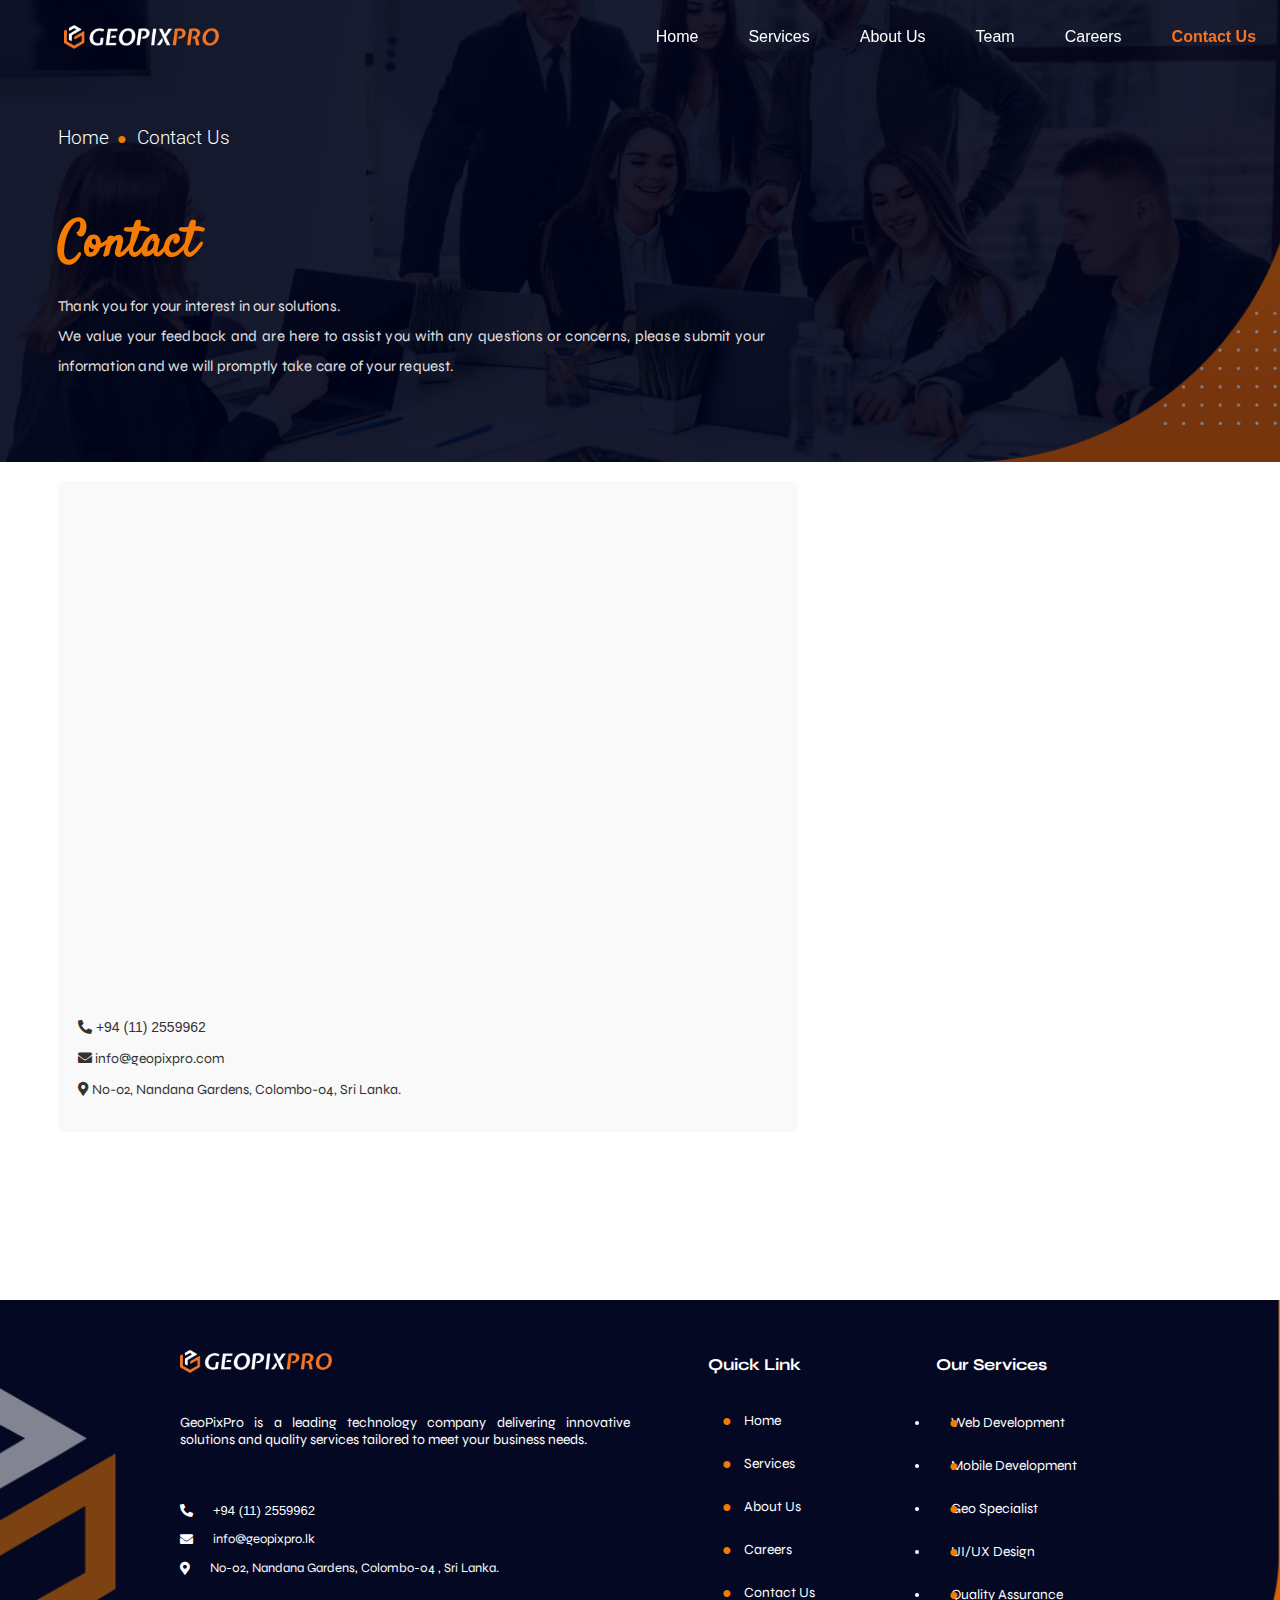
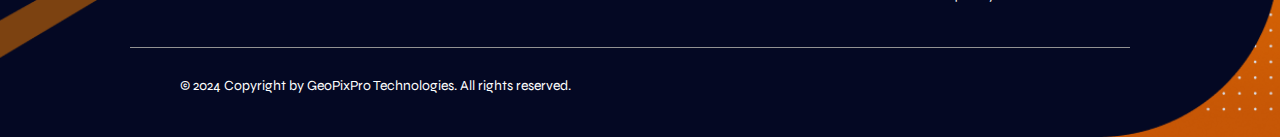
<file: ContactUs.html>
<!DOCTYPE html>
<html lang="en">
    <head>
        <meta charset="UTF-8">
        <meta name="viewport" content="width=device-width, initial-scale=1.0">
        <title>GeoPixPro</title>
        <link rel="stylesheet" href="ContactUs.css">
        <link href="https://fonts.googleapis.com/css2?family=Satisfy&display=swap" rel="stylesheet">
        <link rel="stylesheet" href="https://cdnjs.cloudflare.com/ajax/libs/font-awesome/6.0.0-beta3/css/all.min.css">
        <link rel="stylesheet" href="https://cdnjs.cloudflare.com/ajax/libs/font-awesome/5.15.1/css/all.min.css">
        <link
        href="https://fonts.googleapis.com/css2?family=Roboto&display=swap"
        rel="stylesheet" />
        <link
        href="https://fonts.googleapis.com/css?family=Roboto:300,300i,400,400i,500,500i,700,700i,900&amp;display=swap"
        rel="stylesheet" />
        <link rel="icon" href="Image/tablogo.png" type="image/png">
        <link href="https://fonts.googleapis.com/css2?family=Aleo:wght@400;700&display=swap" rel="stylesheet">
        <link href="https://fonts.googleapis.com/css2?family=Inter:wght@400;500&display=swap" rel="stylesheet">
        <link href="https://fonts.googleapis.com/css2?family=Sansation:wght@400;700&display=swap" rel="stylesheet">
        <link href="https://fonts.googleapis.com/css2?family=Syne:wght@400;600;700&display=swap" rel="stylesheet">

    </head>
    <body>

        <header>
            <nav>
                <a href="index.html#">
                    <img src="Image/logo3.png" alt="GeoPixPro Logo" id="nav-logo">
                </a>
                <div class="nav-links">
                    <a href="index.html#" >Home</a>
                    <a href="ServicesPage.html">Services</a>
                    <a href="AboutUS.html">About Us</a>
                    <a href="Team.html">Team</a>
                    <a href="Careers.html">Careers</a>
                    <a href="ContactUs.html"class="active">Contact Us</a>
        
                </div>
                <div id="hamburger"  class="hamburger" onclick="toggleMenu()">
                    <i class="fas fa-bars"></i> 
                </div>
            </nav>


            <div class="header-text">
                <h2><a href="index.html" style="text-decoration: none; color: inherit;">Home</a></h2>
                <h1><span class="text-blue">Contact</span></h1>
                <p>Thank you for your interest in our solutions.<br>We value your feedback and are here to assist you with any questions or concerns, please submit your information and we will promptly take care of your request.  </p>
            </div>
            <div class="header-text1">
                <h2>Contact Us</h2>
            </div>

        </header>

        <div class="background-img">
            <img src="Image/ServicesPage-1.png" id="homepage-image">
        </div> 


        <div class="contact-grid">
            <div class="contact-form">
                <div class="topic">
                    <h2><span class="text-B">Tell Us About</span> <span class="text-O">Yourself</span></h2>
                </div>
                <form action="https://formspree.io/f/mdkokljb" method="POST">

                    <div class="from-container">
                    
                        <label for="first-name">First Name</label>
                        <input type="text" id="first-name" name="first_name" placeholder="First Name">
                        
                        <label for="last-name">Last Name</label>
                        <input type="text" id="last-name" name="last_name" placeholder="Last Name">
                        
                        <label for="email">Email Address</label>
                        <input type="email" id="email" name="email" placeholder="name@gmail.com">
                        
                        <label for="phone">Phone</label>
                        <input type="text" id="phone" name="phone" placeholder="Enter your Phone number">
                        
                        <label for="message">Message</label>
                        <textarea id="message" name="message" placeholder="Enter your message"></textarea>
                        
                        <label class="checkbox-container">
                            I have read and approved the conditions
                            <input type="checkbox" required>
                            <span class="checkmark"></span>
                        </label>

                        <!-- Submit button -->
                        <button type="submit" class="submit-btn">Submit</button>
                    </div>
                    
                </form>
            </div>
            <div class="map">
                <iframe src="https://www.google.com/maps/embed?pb=!1m17!1m12!1m3!1d392.98599134370966!2d79.85864503684583!3d6.884492374247007!2m3!1f0!2f0!3f0!3m2!1i1024!2i768!4f13.1!3m2!1m1!2zNsKwNTMnMDQuNyJOIDc5wrA1MSczMS4wIkU!5e0!3m2!1sen!2slk!4v1719228965141!5m2!1sen!2slk" width="700" height="500" style="border:0;" allowfullscreen="" loading="lazy" referrerpolicy="no-referrer-when-downgrade"></iframe>
                
                <div class="contact">
                    <p><a href="tel:+94112559962" style="font-family: Arial, sans-serif; text-decoration: none; color: inherit;">
                        <i class="fas fa-phone-alt"></i> +94 (11) 2559962
                    </a></p>
                    <p><a href="mailto:info@geopixpro.com" style="text-decoration: none; color: inherit;"><i class="fas fa-envelope"></i> info@geopixpro.com</a></p>
                    <p><i class="fas fa-map-marker-alt"></i> No-02, Nandana Gardens, Colombo-04, Sri Lanka.</p>
                </div>
            </div>



            
            </div>
        </div>
    </body>

    <footer>
        <div class="footer-container">
            <img src="Image/footer-background.png" alt="Footer Background" class="footer-background">
            <img src="Image/logo3.png" alt="Logo" class="footer-logo">

            <div class="content-section">
                <p>GeoPixPro is a leading technology company delivering innovative solutions and quality services tailored to meet your business needs.</p>
                <hr> 
                <div class="contact-info">
                    <p style="font-family: Arial, sans-serif;"><i class="fas fa-phone-alt"></i> +94 (11) 2559962</p>
                    <p><i class="fas fa-envelope"></i> info@geopixpro.lk</p>
                    <p><i class="fas fa-map-marker-alt"></i> No-02, Nandana Gardens, Colombo-04 , Sri Lanka.</p>
                </div>

                <div class="quick-link">
                    <ul>
                        <li>
                            <a href="index.html" style="text-decoration: none; color: inherit;" 
                               onmouseover="this.style.color='orange'" 
                               onmouseout="this.style.color='inherit'">Home</a>
                        </li>
                        <li>
                            <a href="ServicesPage.html" style="text-decoration: none; color: inherit;" 
                               onmouseover="this.style.color='orange'" 
                               onmouseout="this.style.color='inherit'">Services</a>
                        </li>
                        <li>
                            <a href="AboutUS.html" style="text-decoration: none; color: inherit;" 
                               onmouseover="this.style.color='orange'" 
                               onmouseout="this.style.color='inherit'">About Us</a>
                        </li>
                        <li>
                            <a href="Careers.html" style="text-decoration: none; color: inherit;" 
                               onmouseover="this.style.color='orange'" 
                               onmouseout="this.style.color='inherit'">Careers</a>
                        </li>
                        <li>
                            <a href="ContactUs.html" style="text-decoration: none; color: inherit;" 
                               onmouseover="this.style.color='orange'" 
                               onmouseout="this.style.color='inherit'">Contact Us</a>
                        </li>
                    </ul>
                </div>
                   
    
                <div class="our-services">
                    <li><a href="ServicesPage.html" style="text-decoration: none; color: inherit;" onmouseover="this.style.color='orange'" onmouseout="this.style.color='inherit'">Web Development</a></li>
                    <li><a href="ServicesPage.html" style="text-decoration: none; color: inherit;" onmouseover="this.style.color='orange'" onmouseout="this.style.color='inherit'">Mobile Development</a></li>
                    <li><a href="ServicesPage.html" style="text-decoration: none; color: inherit;" onmouseover="this.style.color='orange'" onmouseout="this.style.color='inherit'">Geo Specialist</a></li>
                    <li><a href="ServicesPage.html" style="text-decoration: none; color: inherit;" onmouseover="this.style.color='orange'" onmouseout="this.style.color='inherit'">UI/UX Design</a></li>
                    <li><a href="ServicesPage.html" style="text-decoration: none; color: inherit;" onmouseover="this.style.color='orange'" onmouseout="this.style.color='inherit'">Quality Assurance</a></li>
                    
                </div>

                <div class="link-hedding">
                    <h2>Quick Link</h2>
                </div>
                <div class="services-hedding">
                    <h2>Our Services</h2>
                </div>


                <div class="email-subscription">
                    <h2>Join The GeoPixPro Family</h2>
                    <form action="https://formspree.io/f/mdkokljb" method="POST">
                        <input type="email" name="email" placeholder="Enter Email Address" required>
                        <button type="submit">Subscribe Now</button>
                    </form>
                </div>
                <div class="footer-social-icons">
                    <a href="https://www.facebook.com" target="_blank"><i class="fab fa-facebook-f"></i></a>
                    <a href="https://www.instagram.com" target="_blank"><i class="fab fa-instagram"></i></a>
                    <a href="https://www.twitter.com" target="_blank"><i class="fab fa-twitter"></i></a>
                    <a href="https://www.linkedin.com" target="_blank"><i class="fab fa-linkedin-in"></i></a>
                </div>

                <div class="copyright">
                    <p>© 2024 Copyright by GeoPixPro Technologies. All rights reserved.</p>
                </div>
                
            </div>
        </div>

    </footer>

    <script>
        // Scroll menubar card
    document.addEventListener('DOMContentLoaded', function() {
            const nav = document.querySelector('nav');
            const frontPage = '/index.html';

            function handleScroll() {
                if (window.location.pathname === frontPage) {
                    nav.classList.remove('scrolled');
                } else {
                    if (window.scrollY > 0) {
                        nav.classList.add('scrolled');
                    } else {
                        nav.classList.remove('scrolled');
                    }
                }
            }
            handleScroll();
            window.addEventListener('scroll', handleScroll);
    });

    document.addEventListener("DOMContentLoaded", function() {
        // Combine all elements to be observed
        const elementsToAnimate = document.querySelectorAll('.contact-form, .map');

        const observerOptions = {
            root: null,
            threshold: 0.05 // Use 5% threshold to trigger animations
        };

        const observer = new IntersectionObserver((entries, observer) => {
            entries.forEach(entry => {
                if (entry.isIntersecting) {
                    entry.target.classList.add('in-view');
                    observer.unobserve(entry.target); // Stop observing once the animation is triggered
                }
            });
        }, observerOptions);

        // Observe all elements
        elementsToAnimate.forEach(element => {
            observer.observe(element);
        });
    });

    document.getElementById('hamburger').addEventListener('click', function () {
    const navLinks = document.getElementById('navLinks');
    navLinks.classList.toggle('active'); // Toggle the active class
    });


    function toggleMenu() {
    const navLinks = document.querySelector('.nav-links');
    navLinks.classList.toggle('active');
    }

    // const toggleButton = document.querySelector('.toggle-button');
    // const navLinks = document.querySelector('.nav-links');

    // toggleButton.addEventListener('click', () => {
    //     navLinks.classList.toggle('active');
    const hamburger = document.getElementById('hamburger');
    const navLinks = document.getElementById('nav-links');

        hamburger.addEventListener('click', () => {
        navLinks.classList.toggle('active');
    });

    </script>
</html>
</file>
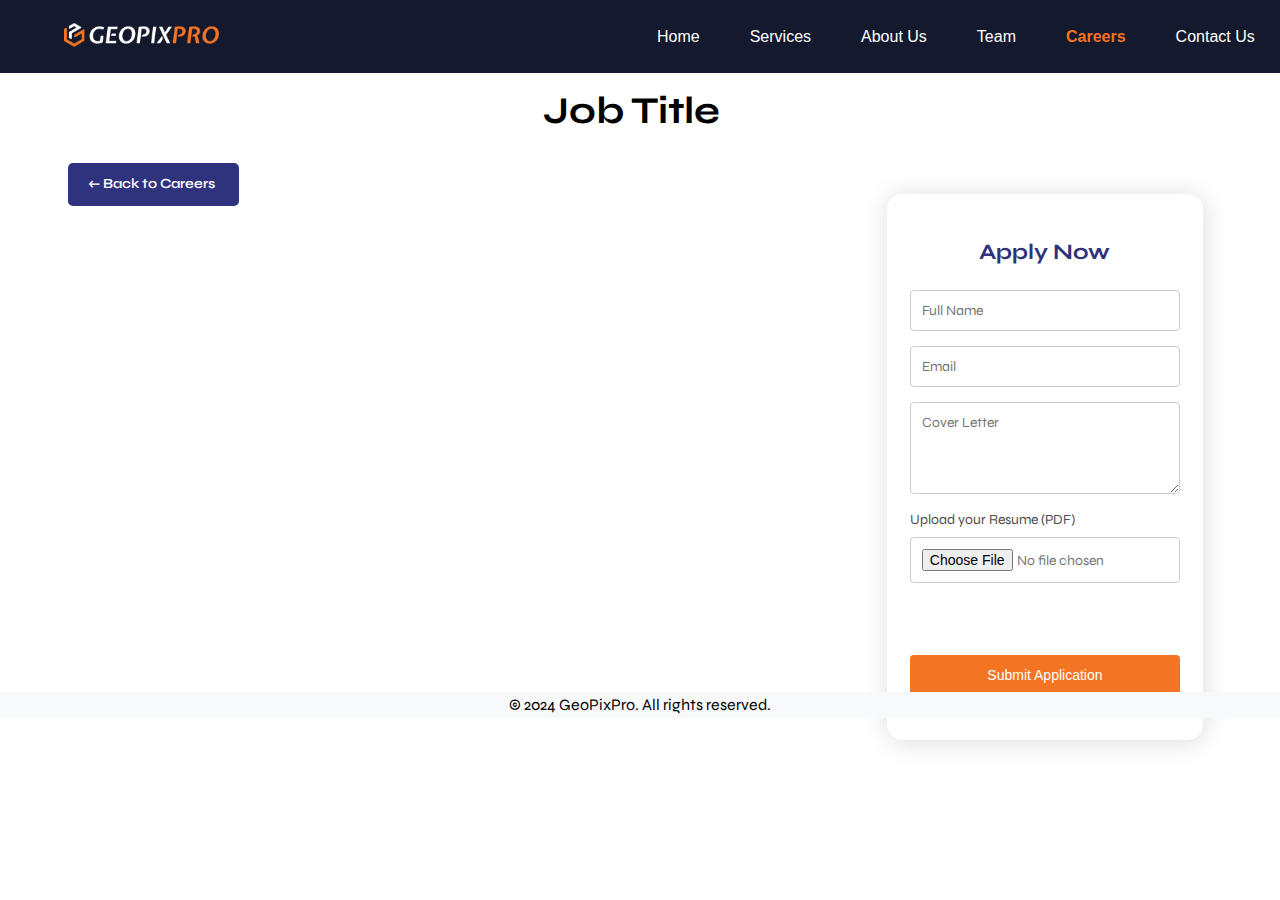
<file: Job-vecancy.html>
<!DOCTYPE html>
<html lang="en">
<head>
    <meta charset="UTF-8">
    <meta name="viewport" content="width=device-width, initial-scale=1.0">
    <title>Job Details</title>
    <link rel="stylesheet" href="job-vecancy.css">
    <link href="https://fonts.googleapis.com/css2?family=Syne:wght@400;600&display=swap" rel="stylesheet">
    <link rel="icon" href="Image/tablogo.png" type="image/png">
    <link href="https://fonts.googleapis.com/css2?family=Syne:wght@400;600;700&display=swap" rel="stylesheet">
    <link rel="stylesheet" href="https://cdnjs.cloudflare.com/ajax/libs/font-awesome/5.15.1/css/all.min.css">

    <nav>
        <a href="index.html#">
            <img src="Image/logo3.png" alt="GeoPixPro Logo" id="nav-logo">
        </a>
        <div class="nav-links">
            <a href="index.html#" >Home</a>
            <a href="ServicesPage.html">Services</a>
            <a href="AboutUS.html">About Us</a>
            <a href="Team.html">Team</a>
            <a href="Careers.html"class="active">Careers</a>
            <a href="ContactUs.html">Contact Us</a>

        </div>
        <div id="hamburger" class="hamburger" onclick="toggleMenu()">
            <i class="fas fa-bars"></i>
        </div>
    </nav>
</head>
<body>
    
    <main class="job-page-layout">
        
        <section class="job-info">
            <h1 id="job-title">Job Title</h1>
            <section class="job-details" id="job-details">
                
            </section>
            <a href="Careers.html" class="back-button">← Back to Careers</a>
        </section>

        <section class="apply-form">
            <h2>Apply Now</h2>
            <!-- <form action="https://formspree.io/f/mdkokljb" method="POST">
                <input type="text" name="fullname" placeholder="Full Name" required>
                <input type="email" name="email" placeholder="Email" required>
                <textarea name="coverLetter" placeholder="Cover Letter" rows="4"></textarea>
                <div class="resume">
                    <label for="resumeLink" style="font-size: 14px; color: #4d4d4d;">Paste your Resume link (Google Drive/Dropbox)</label>
                    <input type="url" name="resumeLink" id="resumeLink" placeholder="https://drive.google.com/..." required>
                
                <input type="submit" value="Submit Application">
                </div>   
            </form> -->

            <form action="https://formspree.io/f/mdkokljb" method="POST" enctype="multipart/form-data">
                <input type="text" name="fullname" placeholder="Full Name" required>
                <input type="email" name="email" placeholder="Email" required>
                <textarea name="coverLetter" placeholder="Cover Letter" rows="4"></textarea>
                <div class="resume">
                    <label for="resumeUpload" style="font-size: 14px; color: #4d4d4d;">Upload your Resume (PDF)</label>
                    <input type="file" name="resume" id="resumeUpload" accept=".pdf" required>
                </div>   
                <input type="submit" value="Submit Application">
            </form>
        </section>
        
    </main>
    <footer>
        <p>&copy; 2024 GeoPixPro. All rights reserved.</p>
    </footer>

    <script>
        document.addEventListener('DOMContentLoaded', function() {
            const urlParams = new URLSearchParams(window.location.search);
            const jobType = urlParams.get('job');
                console.log('1',jobType)
            const jobTitleElement = document.getElementById('job-title');
            const jobDetailsElement = document.getElementById('job-details');

            const jobDetails = {
                // Frontend developer
                'frontend-developer': {
                    title: 'Frontend Developer',
                    description: 'As a leader in the global mining industry, GeoPixPro offers an opportunity for passionate and dedicated individuals to make a significant impact. By joining our team, you contribute to pioneering advancements in mining technology and sustainability through cutting-edge frontend development.',
                    responsibilities: [
                        'Develop intuitive and user-friendly interfaces',
                        'Collaborate with designers and back-end developers to implement design mockups',
                        'Ensure responsiveness and cross-platform optimization of web applications',
                        'Optimize applications for maximum speed and scalability',
                        'Maintain high standards of web performance, UI consistency, and accessibility'
                    ],
                    requirements: [
                        'Strong proficiency in HTML, CSS, and JavaScript',
                        'Experience with frontend frameworks such as React, Angular, or Vue.js',
                        'Familiarity with version control systems like Git',
                        'Understanding of responsive design principles and cross-browser compatibility',
                        'Ability to collaborate in a team and adapt to new technologies'
                    ]
                },

                // Backend developer
                'backend-developer': {
                    title: 'Backend Developer',
                    description: 'GeoPixPro offers an exciting opportunity for backend developers to make an impact on the global mining industry. Be part of a team that creates scalable, robust systems to support innovation in mining technology.',
                    responsibilities: [
                        'Develop and maintain server-side logic and databases',
                        'Design and implement scalable and secure APIs',
                        'Collaborate with frontend developers to integrate user-facing elements',
                        'Optimize applications for speed and efficiency',
                        'Maintain high security standards and data integrity'
                    ],
                    requirements: [
                        'Proficiency in backend programming languages such as Python, Java, or Node.js',
                        'Strong understanding of databases like MySQL, PostgreSQL, or MongoDB',
                        'Experience with RESTful APIs and web services',
                        'Familiarity with server management and deployment practices',
                        'Ability to write clean, scalable code and maintain documentation'
                    ]
                },

                // Fullstack developer
                'fullstack-developer': {
                    title: 'Fullstack Developer',
                    description: 'GeoPixPro offers a unique opportunity for individuals passionate about full-stack development. You will contribute to the creation of software that advances mining technology and sustainability by handling both frontend and backend tasks.',
                    responsibilities: [
                        'Develop and maintain both front-end and back-end applications',
                        'Collaborate with designers and other developers to deliver end-to-end solutions',
                        'Optimize applications for performance and scalability',
                        'Ensure high-quality code and adherence to best practices'
                    ],
                    requirements: [
                        'Experience with both front-end (HTML, CSS, JavaScript) and back-end technologies (Node.js, Python, Java',
                        'Familiarity with frontend frameworks (React, Angular) and backend frameworks (Express, Django)',
                        'Strong understanding of databases (SQL, NoSQL)',
                        'Ability to manage the entire software development lifecycle',
                        'Ability to work in a fast-paced environment and handle multiple tasks'
                    ]
                },

                // Business Analysts
                'business-analysts': {
                    title: 'Business Analysts',
                    description: 'Join GeoPixPro as a Business Analyst and contribute to innovative advancements in mining technology by analyzing and optimizing business processes. Help us bridge the gap between business needs and technical solutions.',
                    responsibilities: [
                        'Analyze and document business processes, requirements, and objectives',
                        'Collaborate with stakeholders to identify areas for improvement',
                        'Define project scope and work with development teams to implement solutions',
                        'Ensure that project deliverables meet business expectations',
                        'Facilitate communication between technical teams and business stakeholders'
                    ],
                    requirements: [
                        'Strong analytical skills and attention to detail',
                        'Ability to gather and document requirements and translate them into technical solutions',
                        'Experience with project management methodologies (Agile, Waterfall)',
                        'Excellent communication and presentation skills',
                        'Familiarity with business process modeling tools and techniques'
                    ]
                }
            };

            
                jobTitleElement.textContent = jobDetails[jobType].title;
                jobDetailsElement.innerHTML = `
                    <h2>Job Description</h2>
                    <p class="job-description">${jobDetails[jobType].description}</p>
                    <h2>Responsibilities</h2>
                    <ul>${jobDetails[jobType].responsibilities.map(item => `<li>${item}</li>`).join('')}</ul>
                    <h2>Requirements</h2>
                    <ul>${jobDetails[jobType].requirements.map(item => `<li>${item}</li>`).join('')}</ul>
                `;
            

        });
        // Application
        document.getElementById('applicationForm').addEventListener('submit', function(event) {
            event.preventDefault(); 
            
            document.getElementById('formOverlay').style.display = 'block';
            document.getElementById('successMessage').style.display = 'block';
            
            setTimeout(() => {
                this.reset();
                
                setTimeout(() => {
                    document.getElementById('successMessage').style.display = 'none';
                    document.getElementById('formOverlay').style.display = 'none';
                }, 1000); 
            }, 2000); 
        });
        window.addEventListener('DOMContentLoaded', function() {
            // Select the list containing responsibilities
            const responsibilitiesList = document.querySelectorAll('.responsibilities li');
            
            responsibilitiesList.forEach(function(listItem) {
                listItem.classList.add('custom-bullet'); // Add a class to each list item for styling
            });
        });
// Scroll menubar card
        document.addEventListener('DOMContentLoaded', function() {
                const nav = document.querySelector('nav');
                const frontPage = '/path/to/index.html';

                function handleScroll() {
                    if (window.location.pathname === frontPage) {
                        nav.classList.remove('scrolled');
                    } else {
                        if (window.scrollY > 0) {
                            nav.classList.add('scrolled');
                        } else {
                            nav.classList.remove('scrolled');
                        }
                    }
                }
                handleScroll();
                window.addEventListener('scroll', handleScroll);
        });
        
        // ============ Mobile responsive design menu ================
        document.getElementById('hamburger').addEventListener('click', function () {
            const navLinks = document.getElementById('navLinks');
            navLinks.classList.toggle('active'); // 
            });

            function toggleMenu() {
            const navLinks = document.querySelector('.nav-links');
            navLinks.classList.toggle('active');
        }
    //! =============================================================

    </script>
</body>
</html>
</file>
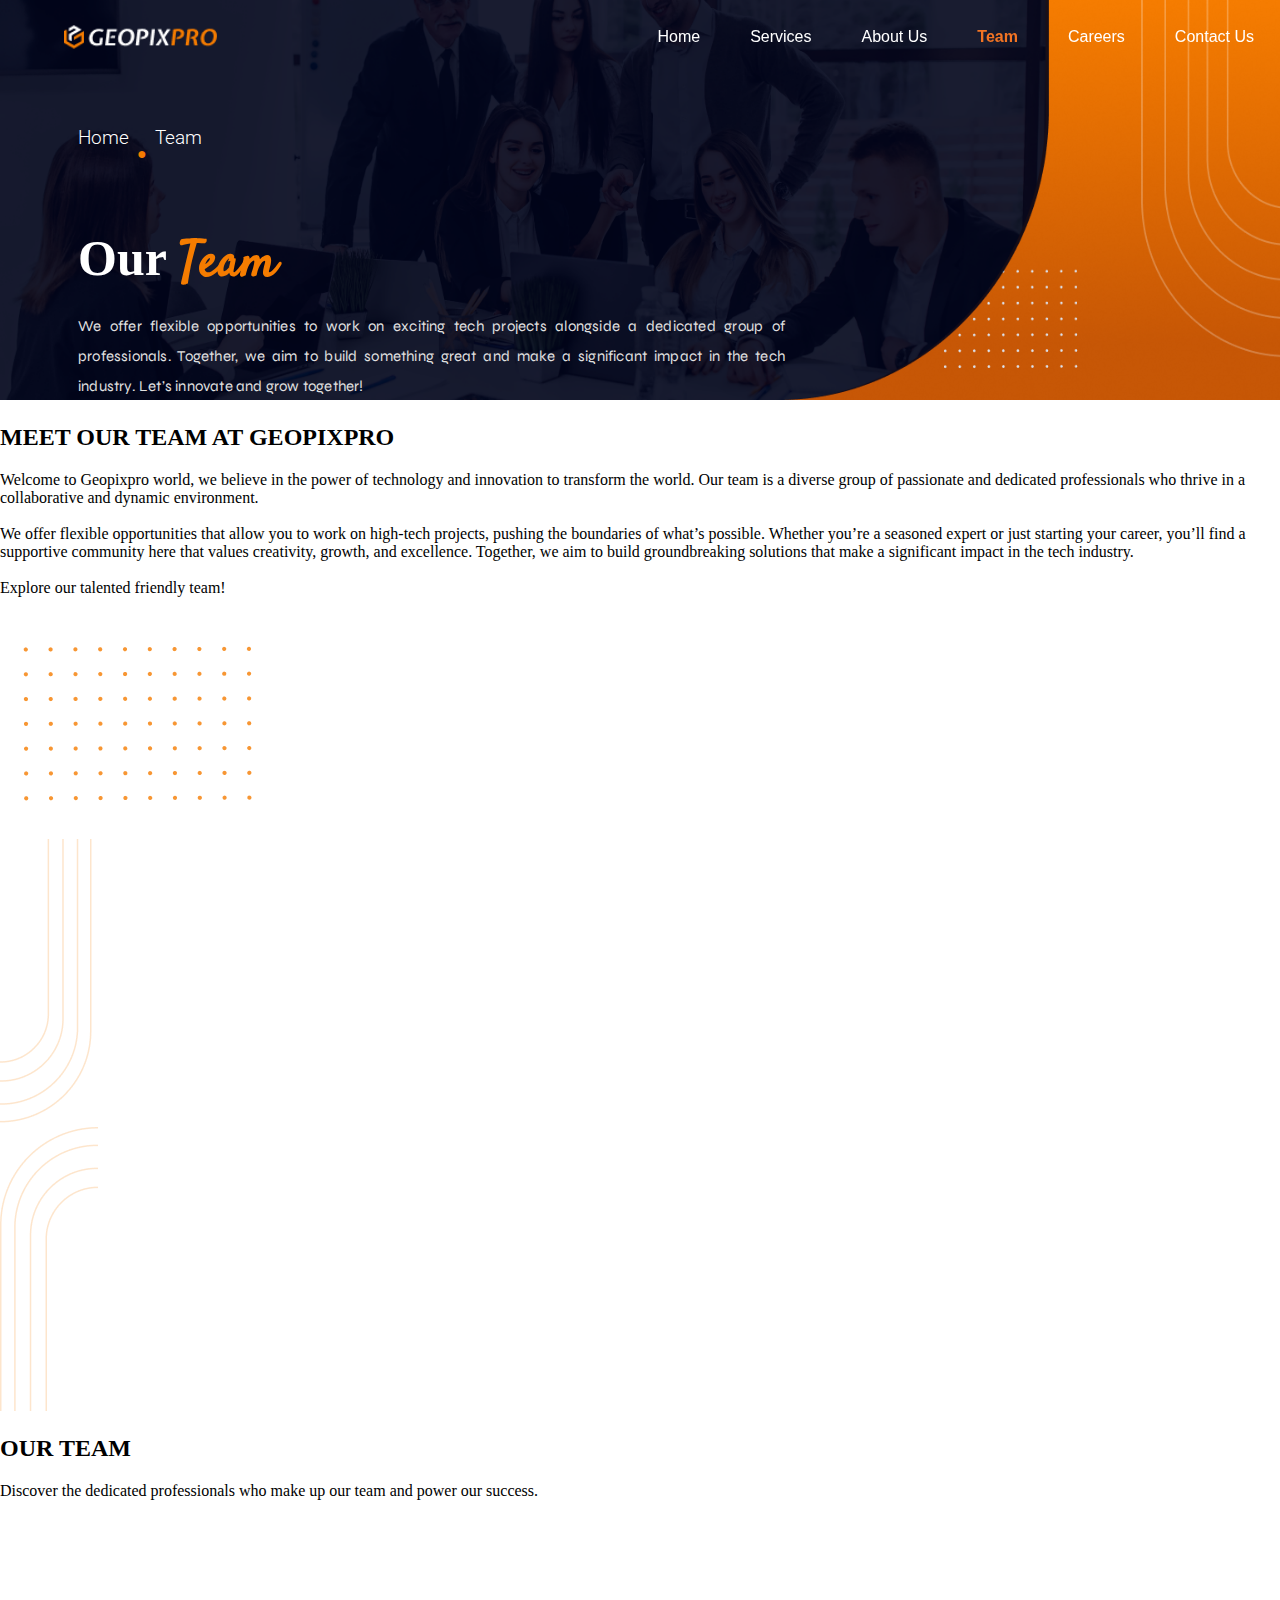
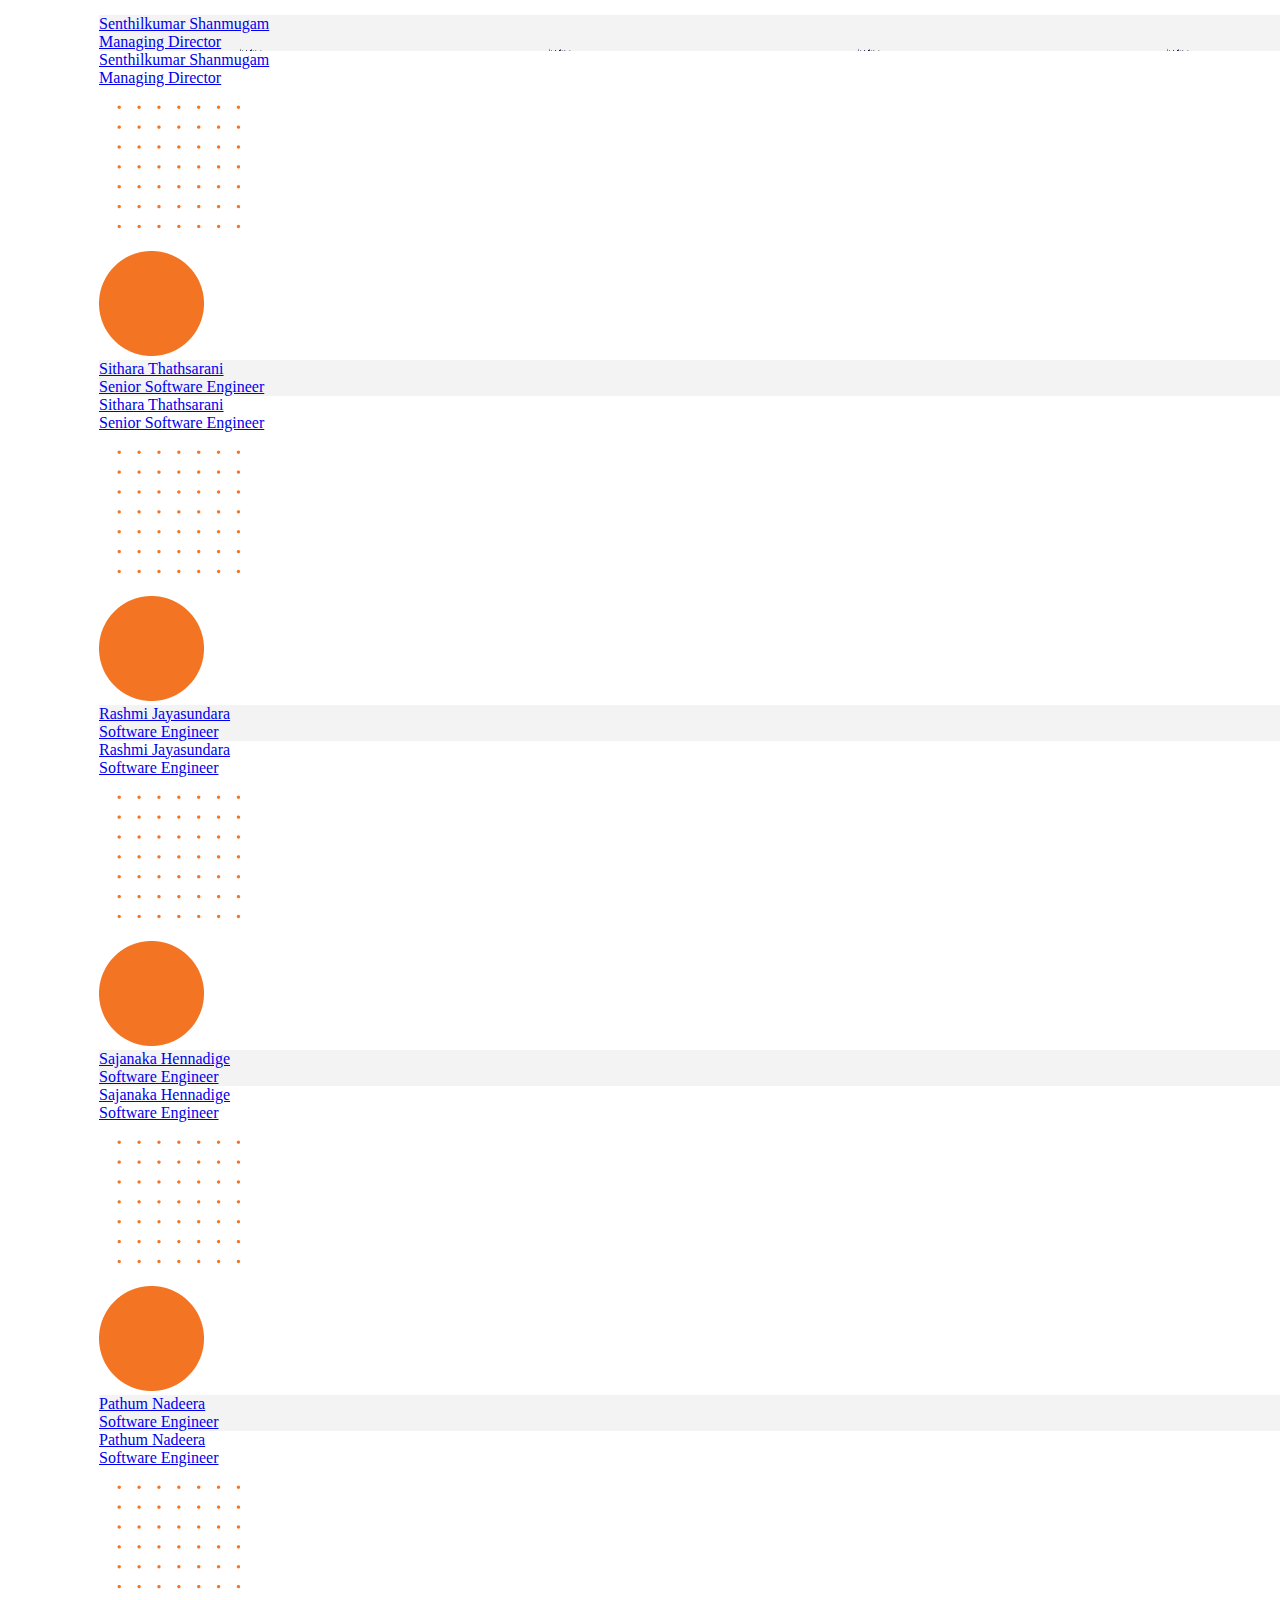
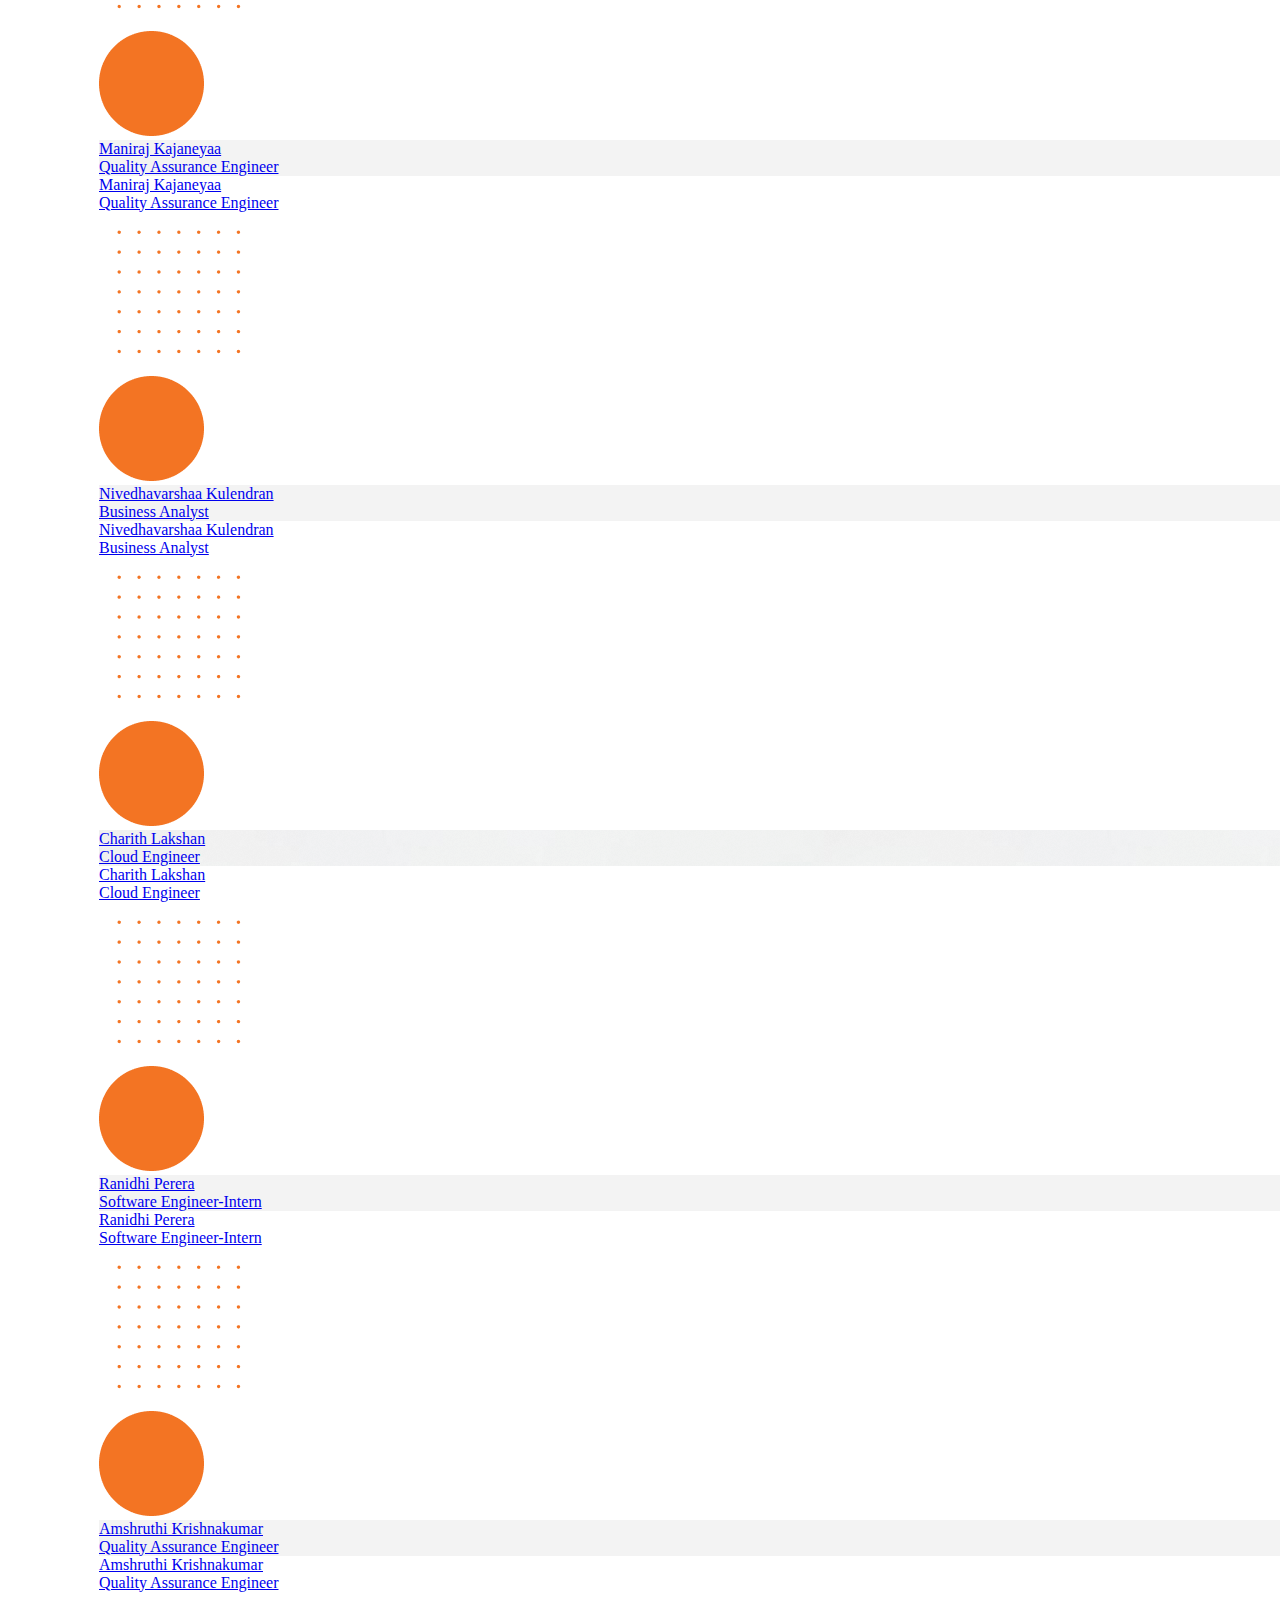
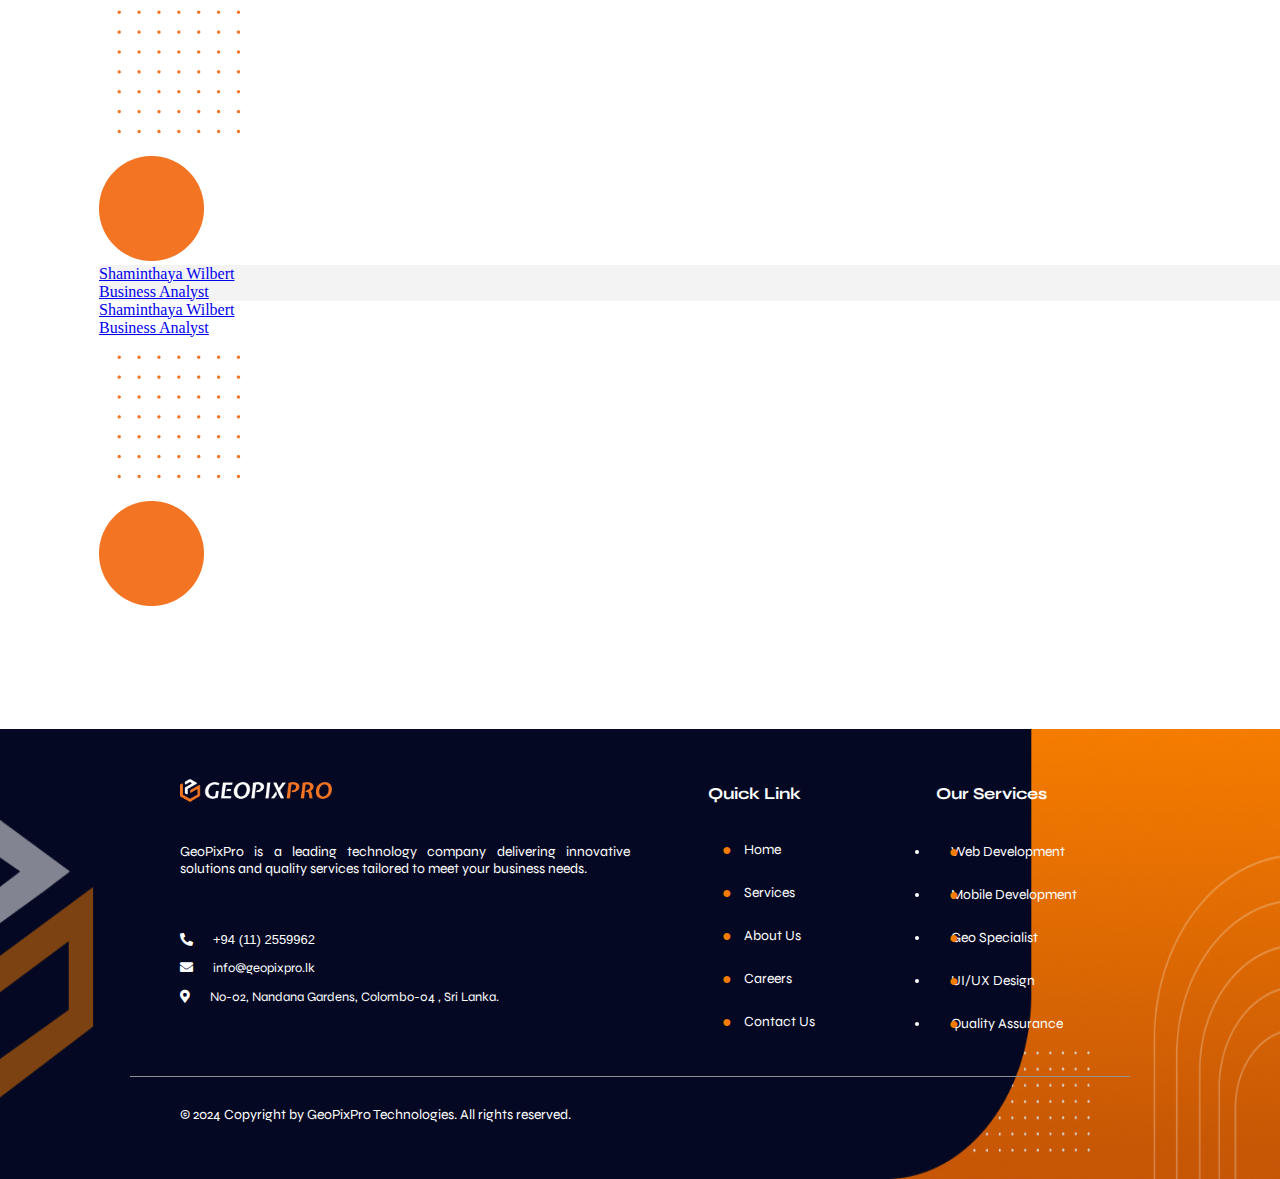
<file: Team.html>
<!DOCTYPE html>
<html lang="en">
    <head>
        <meta charset="UTF-8">
        <meta name="viewport" content="width=device-width, initial-scale=1.0">
        <title>GeoPixPro</title>
        <link rel="stylesheet" href="Team.css">
        <link href="https://fonts.googleapis.com/css2?family=Satisfy&display=swap" rel="stylesheet">
        <link rel="stylesheet" href="https://cdnjs.cloudflare.com/ajax/libs/font-awesome/6.0.0-beta3/css/all.min.css">
        <link rel="stylesheet" href="https://cdnjs.cloudflare.com/ajax/libs/font-awesome/5.15.1/css/all.min.css">
        <link
        href="https://fonts.googleapis.com/css2?family=Roboto&display=swap"
        rel="stylesheet" />
        <link
        href="https://fonts.googleapis.com/css?family=Roboto:300,300i,400,400i,500,500i,700,700i,900&amp;display=swap"
        rel="stylesheet" />
        <link rel="icon" href="Image/tablogo.png" type="image/png">
        <link href="https://fonts.googleapis.com/css2?family=Aleo:wght@400;700&display=swap" rel="stylesheet">
        <link href="https://fonts.googleapis.com/css2?family=Inter:wght@400;500&display=swap" rel="stylesheet">
        <link href="https://fonts.googleapis.com/css2?family=Sansation:wght@400;700&display=swap" rel="stylesheet">
        <link href="https://fonts.googleapis.com/css2?family=Syne:wght@400;600;700&display=swap" rel="stylesheet">

        <meta name="viewport" content="width=device-width, initial-scale=1.0">


    </head>
    <body>
        <header>
            <nav>
                <a href="index.html#">
                    <img src="Image/logo.png" alt="GeoPixPro Logo" id="nav-logo">
                </a>
                <div class="nav-links">
                    <a href="index.html#">Home</a>
                    <a href="ServicesPage.html">Services</a>
                    <a href="AboutUS.html">About Us</a>
                    <a href="Team.html"class="active">Team</a>
                    <a href="Careers.html">Careers</a>
                    <a href="ContactUs.html">Contact Us</a>
                </div>
                <div id="hamburger" class="hamburger" onclick="toggleMenu()">
                    <i class="fas fa-bars"></i> 
                </div>
            </nav>
            <div class="header-text">
                <h2><a href="index.html" style="text-decoration: none; color: inherit;">Home</a></h2>
                <h1><span class="text-orange">Our</span> <span class="text-blue">Team</span></h1>
                <p>We offer flexible opportunities to work on exciting tech projects alongside a dedicated group of professionals. Together, we aim to build something great and make a significant impact in the tech industry. Let’s innovate and grow together! </p>
            </div>
            <div class="header-text1">
                <h2>Team</h2>
            </div>
        </header>
        <div class="background-img">
            <img src="Image/ServicesPage.png" id="homepage-image" alt="ServicesPage">
        </div> 
        <!-- ========= sections 1 ========== -->

        <div class="full-width-card">
            <div class="grid-container">
                <div class="new-container">
                    <div class="row-2">
                        <div class="column-3">
                            <div class="three-image">
                                <div class="square-image-2"></div>
                                <div class="square-image-3"></div>
                                <div class="square-image-4"></div>
                            </div>
                        </div>
            
                        <div class="column-4">
                            <div class="description">
                                <h2><span class="text-B">MEET OUR TEAM AT</span> <span class="text-O">GEOPIXPRO</span></h2>
                                <p>Welcome to Geopixpro world, we believe in the power of technology and innovation to transform the world. Our team is a diverse group of passionate and dedicated professionals who thrive in a collaborative and dynamic environment. <br><br>
                                We offer flexible opportunities that allow you to work on high-tech projects, pushing the boundaries of what’s possible. Whether you’re a seasoned expert or just starting your career, you’ll find a supportive community here that values creativity, growth, and excellence. Together, we aim to build groundbreaking solutions that make a significant impact in the tech industry.<br><br>
                                Explore our talented friendly team!
                                </p>
                            </div>
                        </div>
                    </div>
                </div>
            </div>
            <div class="dot-img2">
                <img src="Image/dot-img2.png" >
            </div>
            <div class="background-vec1">
                <img src="Image/background-vec1.png" >
            </div>
            <div class="background-vec2">
                <img src="Image/background-vec2.png" >
            </div>

        </div>
        <!-- ==================== sections 2 (Workers)=================== -->
        <div class="part-2">
            <div class="section-2">
                <h2><span class="text-B">OUR</span> <span class="text-O">TEAM</span></h2>
                <p>Discover the dedicated professionals who make up our team and power our success.</p>
            </div>

            <!-- ================ Employee Profile ================== -->
            <div class="grid">
                <div class="row"></div>
            </div>
        
        <script>
        const teamMembers = [
            {
                name: "Senthilkumar Shanmugam",
                position: "Managing Director",
                image: "Image/Employee-1.png",
                link: "https://www.linkedin.com/in/senthilkumar-shanmugam-6b2a9113"
            },
            {
                name: "Sithara Thathsarani",
                position: "Senior Software Engineer",
                image: "Image/Employee-2.png",
                link: "https://www.linkedin.com/in/sitharathathsarani-70a627210"
            },
            {
                name: "Rashmi Jayasundara",
                position: "Software Engineer",
                image: "Image/Employee-3.png",
                link: "https://www.linkedin.com/in/rashmi-jayasundara-155610203"
            },
            {
                name: "Sajanaka Hennadige",
                position: "Software Engineer",
                image: "Image/Employee-4.png",
                link: "https://www.linkedin.com/in/nivin-sajanaka"
            },
            {
                name: "Pathum Nadeera",
                position: "Software Engineer",
                image: "Image/Employee-5.png",
                link: "https://www.linkedin.com/in/pathum-nadeera-aad"
            },
            {
                name: "Maniraj Kajaneyaa",
                position: "Quality Assurance Engineer",
                image: "Image/Employee-6.png",
                link: "https://www.linkedin.com/in/kajaneyaa-maniraj"
            },
            {
                name: "Nivedhavarshaa Kulendran",
                position: "Business Analyst",
                image: "Image/Employee-7.png",
                link: "https://www.linkedin.com/in/nivedhavarshaa"
            },
            
            {
                name: "Charith Lakshan",
                position: "Cloud Engineer",
                image: "Image/Employee-9.png",
                link: "https://www.linkedin.com/in/charithjay"
            },

            {
                name: "Ranidhi Perera",
                position: "Software Engineer-Intern",
                image: "Image/Employee-8.png",
                link: "https://www.linkedin.com/in/ranidhi-p-394621268"
            },
            
            {
                name: "Amshruthi Krishnakumar",
                position: "Quality Assurance Engineer",
                image: "Image/Employee-10.png",
                link: "https://www.linkedin.com/in/amshruthi-krishnakumar-40518a251"
            },
            {
                name: "Shaminthaya Wilbert",
                position: "Business Analyst",
                image: "Image/Employee-11.png",
                link: "https://www.linkedin.com/in/shaminthaya-wilbert-443753360"
            }
        ];
        const gridContainer = document.querySelector('.grid');
        
        teamMembers.forEach((member, index) => {
            // Start a new row every 3 members
            if (index % 4 === 0) {
                gridContainer.innerHTML += `<div class="row"></div>`;
            }
            
            const row = gridContainer.querySelectorAll('.row')[Math.floor(index / 3)];
            const memberBlock = `
                <a href="${member.link}" target="_blank">
                    <div class="column" style="background-image: url('${member.image}');">
                        <div class="overlay">
                            <div class="text-content">
                                <div class="name">${member.name}</div>
                                <div class="position">${member.position}</div>
                            </div>
                        </div>
                    </div>
                    <div class="text-below">
                        <div class="name">${member.name}</div>
                        <div class="position">${member.position}</div>
                        <div class="team-dot">
                            <img src="Image/team-dot.png" alt="Team Dot">
                        </div>
                        <div class="team-circle">
                            <img src="Image/team-circle.png" alt="Team Circle">
                        </div>
                    </div>
                </a>
            `;
            row.innerHTML += memberBlock;
        });

        // Scroll menubar card
        document.addEventListener('DOMContentLoaded', function() {
            const nav = document.querySelector('nav');
            const frontPage = '/path/to/index.html'; // Adjust this to the correct relative path or URL of your front page

            // Function to handle scroll event
            function handleScroll() {
                if (window.location.pathname === frontPage) {
                    // On the front page, ensure no background color
                    nav.classList.remove('scrolled');
                } else {
                    // On other pages
                    if (window.scrollY > 0) {
                        nav.classList.add('scrolled');
                    } else {
                        nav.classList.remove('scrolled');
                    }
                }
            }

            // Handle scroll on initial load
            handleScroll();

            // Add scroll event listener
            window.addEventListener('scroll', handleScroll);
        });
        document.addEventListener("DOMContentLoaded", function() {
        // Combine all elements to be observed
        const elementsToAnimate = document.querySelectorAll('.square-image-2, .square-image-3, .square-image-4, .description, .row');

        const observerOptions = {
            root: null, 
            threshold: 0.05 // Use 5% threshold to trigger animations
        };

        const observer = new IntersectionObserver((entries, observer) => {
            entries.forEach(entry => {
                if (entry.isIntersecting) {
                    entry.target.classList.add('in-view');
                    observer.unobserve(entry.target); // Stop observing once the animation is triggered
                }
            });
        }, observerOptions);

        // Observe all elements
        elementsToAnimate.forEach(element => {
            observer.observe(element);
        });
    });


        </script>

    </body>
    <footer>
        <div class="footer-container">
            <img src="Image/footer-background.png" alt="Footer Background" class="footer-background">
            <img src="Image/logo3.png" alt="Logo" class="footer-logo">

            <div class="content-section">
                <p>GeoPixPro is a leading technology company delivering innovative solutions and quality services tailored to meet your business needs.</p>
                <hr> 
                <div class="contact-info">
                    <p style="font-family: Arial, sans-serif;"><i class="fas fa-phone-alt"></i> +94 (11) 2559962</p>
                <p><i class="fas fa-envelope"></i> info@geopixpro.lk</p>
                <p><i class="fas fa-map-marker-alt"></i> No-02, Nandana Gardens, Colombo-04 , Sri Lanka.</p>
                </div>



                <div class="quick-link">
                    <ul>
                        <li>
                            <a href="index.html" style="text-decoration: none; color: inherit;" 
                               onmouseover="this.style.color='orange'" 
                               onmouseout="this.style.color='inherit'">Home</a>
                        </li>
                        <li>
                            <a href="ServicesPage.html" style="text-decoration: none; color: inherit;" 
                               onmouseover="this.style.color='orange'" 
                               onmouseout="this.style.color='inherit'">Services</a>
                        </li>
                        <li>
                            <a href="AboutUS.html" style="text-decoration: none; color: inherit;" 
                               onmouseover="this.style.color='orange'" 
                               onmouseout="this.style.color='inherit'">About Us</a>
                        </li>
                        <li>
                            <a href="Careers.html" style="text-decoration: none; color: inherit;" 
                               onmouseover="this.style.color='orange'" 
                               onmouseout="this.style.color='inherit'">Careers</a>
                        </li>
                        <li>
                            <a href="ContactUs.html" style="text-decoration: none; color: inherit;" 
                               onmouseover="this.style.color='orange'" 
                               onmouseout="this.style.color='inherit'">Contact Us</a>
                        </li>
                    </ul>
                </div>
                   
    
                <div class="our-services">
                    <li><a href="ServicesPage.html" style="text-decoration: none; color: inherit;" onmouseover="this.style.color='orange'" onmouseout="this.style.color='inherit'">Web Development</a></li>
                    <li><a href="ServicesPage.html" style="text-decoration: none; color: inherit;" onmouseover="this.style.color='orange'" onmouseout="this.style.color='inherit'">Mobile Development</a></li>
                    <li><a href="ServicesPage.html" style="text-decoration: none; color: inherit;" onmouseover="this.style.color='orange'" onmouseout="this.style.color='inherit'">Geo Specialist</a></li>
                    <li><a href="ServicesPage.html" style="text-decoration: none; color: inherit;" onmouseover="this.style.color='orange'" onmouseout="this.style.color='inherit'">UI/UX Design</a></li>
                    <li><a href="ServicesPage.html" style="text-decoration: none; color: inherit;" onmouseover="this.style.color='orange'" onmouseout="this.style.color='inherit'">Quality Assurance</a></li>
                    
                </div>

                <div class="link-hedding">
                    <h2>Quick Link</h2>
                </div>
                <div class="services-hedding">
                    <h2>Our Services</h2>
                </div>


                <div class="email-subscription">
                    <h2>Join The GeoPixPro Family</h2>
                    <form action="https://formspree.io/f/mdkokljb" method="POST">
                        <input type="email" name="email" placeholder="Enter Email Address" required>
                        <button type="submit">Subscribe Now</button>
                    </form>
                </div>
                <div class="footer-social-icons">
                    <a href="https://www.facebook.com" target="_blank"><i class="fab fa-facebook-f"></i></a>
                    <a href="https://www.instagram.com" target="_blank"><i class="fab fa-instagram"></i></a>
                    <a href="https://www.twitter.com" target="_blank"><i class="fab fa-twitter"></i></a>
                    <a href="https://www.linkedin.com" target="_blank"><i class="fab fa-linkedin-in"></i></a>
                </div>

                <div class="copyright">
                    <p>© 2024 Copyright by GeoPixPro Technologies. All rights reserved.</p>
                </div>
                
            </div>
        </div>
    </footer>
<!-- ========= Nav bar manu =========== -->
    <script>
        document.getElementById('hamburger').addEventListener('click', function () {
            const navLinks = document.getElementById('navLinks');
            navLinks.classList.toggle('active'); 
        });
        function toggleMenu() {
        const navLinks = document.querySelector('.nav-links');
        navLinks.classList.toggle('active');
        }
        const hamburger = document.getElementById('hamburger');
        const navLinks = document.getElementById('nav-links');
        hamburger.addEventListener('click', () => {
            navLinks.classList.toggle('active');
        }); 
    </script>
</html>
</file>
<file: ContactUs.css>
body, html {
    height: 100%;
    margin: 0;
    padding: 0;
    display: flex;
    flex-direction: column;
    justify-content: space-between;
}

header {
    width: 100%;
    position: absolute;
    z-index: 1500;
    color: white;
    padding: 10px 0;
}

* {
  scrollbar-width: none !important;
  scrollbar-color: #ffffff #ffffff !important;
}






nav {
    display: flex;
    align-items: center;
    justify-content: space-between;
    width: 100%;
    height: 53px;
    position: fixed;
    top: 0;
    z-index:3000;
    padding: 10px 0;
    
}

.nav-links {
    display: flex;
    justify-content: center;
    gap: 50px;
    flex-grow: 1; 
    margin-right: -413px;
    top: 0px;
    position: relative;
}

.nav-links a.active {
    color: #F37423;
    font-weight: 600;
}


#nav-logo {
    height: 30px;
    width: auto;
    padding-left: 64px;
    position: relative;
    top: 2px;
}

nav a {
    color: white;
    text-decoration: none;
    font-family: sans-serif;
}


nav.scrolled {
    background-color: rgba(20, 25, 45, 1.0); 
    transition: background-color 0.3s ease; 
}





/* ===============   Nav Mobile Styles ================ */

@media (max-width: 768px) {
    nav {
        flex-direction: column;
        height: 100px;
        width: 100%;
        padding: 0px;
        background-color: rgba(20, 25, 45, 0.8);
    }

    .nav-links {
        display: none; 
        flex-direction: column;
        width: 100%; 
    }

    .nav-links.active {
        display: flex;
        padding: 35px;
    }

    .toggle-button {
        display: flex;
        align-items: center;
        cursor: pointer; 
    }

    .toggle-button span {
        width: 25px; 
        height: 3px;
        background-color: #333; 
        margin: 5px 0; 
        transition: all 0.3s; 
    }
}






/* Toggle button hover effect */
.toggle-button:hover span {
    background-color: #007BFF; 
}



/* Responsive Styles */
@media (max-width: 768px) {
    .nav-links {
        flex-direction: column; 
        position: absolute;
        top: 53px; 
        left: 0;
        right: 0;
        background-color: rgba(20, 25, 45, 1.0); 
        display: none; 
        padding: 10px 0; 
    }

    .nav-links.active {
        display: flex; 
        margin-top: 26px;
        row-gap: 35px;
    }

    /* Responsive logo */
    #nav-logo {
        padding-left: 20px;
        margin-left: -180px;
        margin-top: 32px;
    }

    /* Adding a hamburger icon for mobile navigation */
    .hamburger {
        display: block; 
        cursor: pointer;
        padding: 10px;
    }

    
    .nav-links {
        display: none; 
    }
}


.hamburger {
    display: none; 
}

@media (max-width: 768px) {
    .hamburger {
        display: block;
        margin-right: -326px;
        position: absolute;
        top: 32px;
    }
}





.header-text{
    position: absolute;
    top: 39px;
    left: 58px;
}
.header-text h2{
    position: absolute;
    font-family: 'Roboto';
    font-size: 19px;
    font-weight: 300;
    top: 71px;
}
.header-text1 h2 {
    position: absolute;
    font-family: 'Roboto';
    font-size: 19px;
    left: 137px;
    font-weight: 300;
    top: 110px;
}


.background-img {
    position: relative;
    height: 100vh;
    overflow: hidden; 
}

.background-img img {
    width: 100%; 
    height: auto; 
}

/* Media Query for Mobile Responsiveness */
@media (max-width: 768px) {
    .background-img {
        max-height: 60vh; 
    }

    .background-img img {
        height: 100%;
        width: 100%;
    }

    .header-text h2{
        font-size: 16px;
        left: -21px;
        top: 76px;
        text-align: center;
    }
    .header-text1 h2 {
        font-size: 16px; 
        left: 157px;
        top: 115px;
        text-align: center; 
    }
    .header-text h1::before {
        left: 30px; /* Adjust the value to move it left on mobile */
        top: -78px; /* Keep the same or adjust as needed */
    }

}

.header-text h1{
    font-size: 50px;
    position: relative;
    top: 135px;
}

.header-text h1::before {
    content: "●";
    color: #F57C00;
    position: absolute;
    left: 59px;
    top: -78px;
    font-size: 16px;
}


.header-text p{
    font-size: 15px;
    position: relative;
    top: 113px;
    color: #e1e1e1;
    line-height: 30px;
    max-width: 707px;
    letter-spacing: 0.2px;
    text-align: justify;
    font-family: 'Syne', sans-serif;
}

.text-blue {
    color: #F57C00;
    font-family: 'Satisfy';
}
@media (max-width: 768px) {
    .text-blue {
        font-size: 35px;
        text-align: center;
        margin-left: -20px;
    }


    .header-text p {
        font-size: 15px;
        top: 113px;
        max-width: 90%;
        left: -21px;
    }
}






.topic .text-B{
    color: #2F327D;
}
.topic .text-O {
    color: #F57C00;
}

.topic{
    font-family: 'Roboto';
    font-size: 15px;
    position: absolute;
    top: -2px;
}


.contact-grid {
    display: grid;
    grid-template-columns: 1fr 1fr;
    gap: 20px;
    padding: 58px;
    position: absolute;
    top: 423px;
}

.contact-form, .map {
    background: #f9f9f9;
    padding: 20px;
    border-radius: 8px;
}




/* ====== Map ========== */
iframe {
    width: 700px;
    height: 500px;
    border: 0;
}
  

@media (max-width: 768px) {
    iframe {
        width: 100%;  
        height: 500px; 
    }
}










@media (max-width: 768px) {
    .contact-grid {
        height: 606px;
        margin: 384px auto;
        display: flex;
        flex-direction: column;
        justify-content: center;
        align-items: center;
}

    .contact-form, .map {
        width: 100%;
        height: 593px;
    }

    .submit-btn{
        margin-left: 79px;
    }
}

@media (max-width: 768px) {
    .map-iframe {
        height: 250px;
        width: 100px;
    }
    
    .contact {
        text-align: center;
        margin-top: 19px;
    }

}


.contact-form h2, .map h3 {
    color: #333;
}


label {
    display: block;
    margin-bottom: 30px;
    font-size: 14px;
    top: 23px;
    position: relative;
    color: #404040;
    font-family: 'Syne', sans-serif;
}

input[type="text"], input[type="email"], textarea {
    width: 96%;
    padding: 10px;
    margin-bottom: 9px;
    border: 1px solid #ddd;
    border-radius: 4px;
    font-size: 12px;
    font-family: 'Syne', sans-serif;
}


.checkbox-container {
    display: block;
    position: relative;
    padding-left: 32px;
    margin-bottom: 51px;
    cursor: pointer;
    font-size: 13px;
    user-select: none;
}


.checkbox-container input {
    position: absolute;
    opacity: 0;
    cursor: pointer;
}


.checkmark {
    position: absolute;
    top: -4px;
    left: 0;
    height: 20px;
    width: 20px;
    background-color: #c3c3c3;
    border-radius: 4px;
}

.checkbox-container:hover input ~ .checkmark {
    background-color: #ccc;
}

.checkbox-container input:checked ~ .checkmark {
    background-color: #F57C00;
}

.checkmark:after {
    content: "";
    position: absolute;
    display: none;
}


.checkbox-container input:checked ~ .checkmark:after {
    display: block;
}


.checkbox-container .checkmark:after {
    left: 7px;
    top: 2px;
    width: 5px;
    height: 10px;
    border: solid white;
    border-width: 0 3px 3px 0;
    transform: rotate(45deg);
}


.submit-btn {
    background-color: #F57C00;
    color: white;
    border: none;
    padding: 5px 26px;
    font-size: 15px;
    border-radius: 16px;
    cursor: pointer;
}

.submit-btn:hover {
    background-color: #2F327D;
}



.contact{
    font-size: 14px;
    color: #333333;
    font-family: 'Syne', sans-serif;
}








/* ====== Footer ====== */

.footer-container {
    position: relative;
    bottom: -530px;
    display: block;
}


.footer-background {
    width: 100%; 
    position: absolute;
    top: 20px;
}





.footer-logo {
    position: absolute;
    left: 180px;
    top: 67px;
    width: 152px;
}

.content-section{
    color: #ffffff;
    position: absolute;
    top: 120px;
    height: 0px;
    max-width: 450px;
    left: 180px;
    font-family: 'Syne', sans-serif;
    text-align: justify;
    font-size: 14px;
    font-weight: 300;
}
.contact-info{
    position: absolute;
    top: 90px;
    font-size: 13px;
    font-weight: 300;
    
}

.contact-info p {
    display: flex;
    align-items: center; 
    gap: 20px; 
}

.contact-info i {
    color: #ffffff; 
}

@import url('https://fonts.googleapis.com/css2?family=Syne:wght@400;600;700&display=swap');

.form{
    position: relative;
    top: 31px;
    height: 603px;
    display: none;
}


.from-container{
    margin-top: 32px;
}



/* footer Quick link and Services */

.quick-link li {
    position: relative;
    padding-left: 4px;
    font-size: 14px;
    top: -65px;
    left: 520px;
    font-weight: 300;
    margin-bottom: 26px;
}

.quick-link li::before {
    content: "●"; 
    color: #F57C00; 
    position: absolute;
    left: -18px;
    top: -1px;
    font-size: 16px;
}

.link-hedding{
    position: absolute;
    bottom: 11px;
    font-size: 11px;
    right: -171px;
}
.services-hedding{
    position: absolute;
    bottom: 11px;
    font-size: 11px;
    right: -417px;
}


.our-services{
    height: 0px;
}
.our-services li {
    position: relative;
    padding-left: 21px;
    font-size: 14px;
    top: -278px;
    left: 750px;
    font-weight: 300;
    margin-bottom: 26px;
}

.our-services li::before {
    content: "●"; 
    color: #F57C00; 
    position: absolute;
    left: 19px;
    top: -1px;
    font-size: 16px;
}










/* footer email */

.email-subscription {
    display:none;
    position: absolute;
    top: -47px;
    right: -857px;
    z-index: 1000;
}

.email-subscription h2 {
    margin: 5px 5px 21px -12px;
    font-size: 18px;
}

.email-subscription input[type="email"] {
    padding: 10px;
    margin-right: 10px;
    border: none;
    border-radius: 20px;
    width: 180px;
    height: 16px;
    text-align: center;
    font-weight: bold;
}

.email-subscription button {
    color: #FF8C00;
    border: 2px solid #ffffff;
    padding: 8px 25px;
    border-radius: 20px;
    cursor: pointer;
    transition: background-color 0.3s;
    position: absolute;
    right: 58px;
    top: 97px;
    width: 200px;
    font-weight: bold;
}

.email-subscription button:hover {
    background-color: #e6e6e6;
}




/* footer line */

hr {
    border: none;
    height: 1px;
    position: relative; 
    bottom: -185px; 
    background-color: #929292; 
    margin: 10px 0; 
    width: 1000px;
    right: 50px;
    
}


/* footer Copyright */

.copyright{
    position: absolute;
    left: 0px;
    color: #ffffff;
    bottom: -308px;
    font-size: 14px;
}



/* Footer social icons */

.footer-social-icons{
    position: absolute;
    top: 277px;
    display: none;
    gap: 30px;
    width: 10px;
    padding-left: 160%;
}

.footer-social-icons a {
    color: white;
    text-decoration: none;
    font-size:16px; 
}
.footer-social-icons a:hover {
    color: #F57C00; 
}







.contact-form, .map {
    opacity: 0; 
    transform: translateY(60px); 
    transition: transform 1.2s ease-in-out, opacity 1.2s ease-in-out;
}

.contact-form.in-view{
    opacity: 1;
    transform: translateY(0); 
    display: none;
}

.map.in-view{
   opacity: 1;
   transform: translateY(0);
   align-content: center;  
}






/*============= Footer responsive ==============*/

/* Mobile styles */


@media (max-width: 768px) {
    .footer-container {
        bottom: -1110px;
        display: flex;
        flex-direction: column;
        align-items: center;
        padding: 20px;
    }

    .footer-logo {
        left: 0;
        top: 20px;
        width: 142px;
        margin: 21px;
        margin-left: 109px;
    }

    .content-section {
        left: 14px;
        top: 74px;
        max-width: 100%;
        font-size: 12px;
        margin-left: -13px;
    }
    .content-section hr{
        display: none;
    }

    .content-section p{
        margin: 22px;
        font-size: 14px;
    }

    .contact-info {
        top: 80px;
    }
    .contact-info p{
        display: flex;
        align-items: center;
        gap: 20px;
    }

    .quick-link {
        top: 0;
        left: 0;
        display: flex;
        flex-direction: column;
        align-items: center;
    }

    .quick-link li {
        left: -117px;
        top: 140px;
        font-size: 15px;
        padding: 4px;
    }
    .quick-link li::before{
        content: "●";
        color: #F57C00;
        position: absolute;
        left: -18px;
        top: 3px;
        font-size: 16px;
    }


    .our-services {
        top: 0;
        left: 0;
        display: flex;
        flex-direction: column;
        align-items: center;
    }

    .our-services li {
        left: 55px;
        top: -134px;
        font-size: 15px;
        padding: 4px;
    }
    .our-services li::before{
        content: "●";
        color: #F57C00;
        position: absolute;
        left: 1px;
        top: 3px;
        font-size: 16px;
    }
    
    .copyright{
        top: 530px;
        max-width: 370px;
        text-align: center;
    }

    .footer-background {
        height: 700px;
        width: 100%;
    }

    .link-hedding, .services-hedding {
        display: none;
    }

    .email-subscription{
        left: -861px;
        margin-top: 592px;
    }
    .email-subscription button{
        color: #FF8C00;
        border: 2px solid #ffffff;
        padding: 8px 25px;
        border-radius: 20px;
        cursor: pointer;
        transition: background-color 0.3s;
        position: absolute;
        right: 960px;
        top: 97px;
        width: 200px;
        font-weight: bold;
    }
    .footer-social-icons {
        display: none;
    }

    .email-subscription{
        display: none;
    }
}









/* Big screens */

@media (min-width: 1600px) and (max-width: 3000px) {
    .contact-grid {
        top: 570px;
        margin-left: 153px;
    }

    .footer-container {
        bottom: -420px;
    }

    hr {
        width: 1378px;
    }

    .footer-background {
        height: 430px;
    }
}






@media (min-width: 1200px) and (max-width: 1300px) {
    .background-img {
        position: relative;
        height: 100vh;
        overflow: hidden;
        width: 124%;
    }

    .contact-form {
        background: #f9f9f9;
        padding: 20px;
        border-radius: 8px;
        width: 576px;
    }



    .footer-background {
        width: 124%;
        position: absolute;
        top: 20px;
    }

    .footer-container {
        position: relative;
        bottom: -380px;
        display: block;
    }
    
}
</file>
<file: job-vecancy.css>
body {
    font-family: 'Syne', sans-serif;
    line-height: 1.6;
    margin: 0;
    padding: 0;
}

* {
    scrollbar-width: none !important;
    scrollbar-color: #ffffff #ffffff !important;
}




nav {
    display: flex;
    align-items: center;
    justify-content: space-between;
    width: 100%;
    height: 53px;
    position: fixed;
    top: 0;
    z-index:3000;
    padding: 10px 0;
    background-color: rgba(20, 25, 45, 1.0);
    
}

.nav-links {
    display: flex;
    justify-content: center;
    gap: 50px;
    flex-grow: 1; 
    margin-right: -413px;
    top: 0px;
    position: relative;
}

.nav-links a.active {
    color: #F37423;
    font-weight: 600;
}


#nav-logo {
    height: 30px;
    width: auto;
    padding-left: 64px;
    position: relative;
    top: 2px;
}

nav a {
    color: white;
    text-decoration: none;
    font-family: sans-serif;
}


nav.scrolled {
    background-color: rgb(15, 18, 32); 
    transition: background-color 0.3s ease; 
}






/* ===============   Nav Mobile Styles ================ */

@media (max-width: 768px) {
    nav {
        flex-direction: column;
        height: 100px;
        width: 100%;
        padding: 0px;
        background-color: rgba(14, 17, 32, 1.0);
    }

    .nav-links {
        display: none; 
        flex-direction: column;
        width: 100%; 
    }

    .nav-links.active {
        display: flex;
        padding: 35px;
    }

    .toggle-button {
        display: flex;
        align-items: center;
        cursor: pointer; 
    }

    .toggle-button span {
        width: 25px; 
        height: 3px;
        background-color: #333; 
        margin: 5px 0; 
        transition: all 0.3s; 
    }
}




.toggle-button:hover span {
    background-color: #007BFF; 
}




@media (max-width: 768px) {
    .nav-links {
        flex-direction: column; 
        position: absolute;
        top: 53px; 
        left: 0;
        right: 0;
        background-color: rgba(20, 25, 45, 0.8); 
        display: none; 
        padding: 10px 0; 
    }

    .nav-links.active {
        display: flex; 
        margin-top: 26px;
        row-gap: 35px;
    }

    #nav-logo {
        padding-left: 20px;
        margin-left: -180px;
        margin-top: 32px;
    }

    .hamburger {
        display: block; 
        cursor: pointer;
        padding: 10px;
        color: #ffffff;
    }

    
    .nav-links {
        display: none; 
    }
}


.hamburger {
    display: none; 
}

@media (max-width: 768px) {
    .hamburger {
        display: block;
        margin-right: -326px;
        position: absolute;
        top: 32px;
    }

    .job-info h1{
        margin-left: -225px;
        font-size: 29px;
        margin-top: 20px;
        width: 394px;
    }

    .job-info{
        flex: 1 1 60%;
    }

   

    .job-details{
        margin-left: -18px;
        margin-right: -33px;
    }

    /* .apply-form{
        width: 275px;
        margin-top: -65px;
        margin-left: -3px;
    }

    .apply-form input[type="submit"]{
        width: 20px;
    } */
}

/* =================================================== */

























.back-button {
    display: inline-block;
    margin: 29px 0 0px 11px;
    padding: 10px 20px;
    background-color: #2F327D;
    color: white;
    text-decoration: none;
    border-radius: 5px;
    font-family: 'Syne', sans-serif;
    font-weight: 600;
    font-size: 14px;
    width: 131px;
    height: auto;
    
}

.back-button:hover {
    background-color: #F37423;
    color: white;
}




header {
    background-color: #F37423;
    color: white;
    padding: 10px 0;
    text-align: center;
}

h1 {
    margin: 0;
    position: relative;
    top: 24px;
    left: 160px;
    font-size: 38px;
    text-align: center;
    font-family: 'Syne', sans-serif;
}


.job-description {
    text-align: justify;
    max-width: 890px;
}

main {
    padding: 20px;
    
}

.job-details {
    padding: 1%;
    position: relative;
    top: 2px;
}

.job-details h2 {
    color: #2F327D;
    font-family: 'Syne', sans-serif;
    font-size: 22px;
    padding-top: 35px;
}

.job-details ul {
    list-style-type: none;
    padding: 0;
}

.job-details ul li {
    margin-bottom: 10px;
}



.back-link:hover {
    background-color: #db5705;
}

footer {
    background-color: #f8f9fa;
    text-align: center;
    border-top: -1px solid #ddd;
    position: relative;
    bottom: -16px;
}












/* Main layout for job page */
.job-page-layout {
    display: flex;
    flex-wrap: wrap;
    justify-content: space-between;
    padding: 57px;
}

.job-info {
    flex: 1 1 60%;
    padding-right: 20px;
}

/* .apply-form {
    flex: 1 1 12%;
    background-color: #ffffff;
    padding: 23px;
    border-radius: 15px;
    height: 439px;
    position: relative;
    top: 137px;
    left: -20px;
    box-shadow: 1px 2px 27px rgba(0, 0, 0, 0.14);
}

.apply-form h2 {
    color: #2F327D;
    font-family: 'Syne', sans-serif;
    font-size: 22px;
    margin-bottom: 20px;
}

.apply-form form {
    display: flex;
    flex-direction: column;
}

.apply-form input,
.apply-form select,
.apply-form textarea {
    padding: 11px;
    margin-bottom: 15px;
    border: 1px solid #ccc;
    border-radius: 4px;
    width: 93%;
    font-family: 'Syne', sans-serif;
    font-size: 14px;
    color: #757575;
}

.apply-form input[type="submit"] {
    background-color: #F37423;
    color: white;
    padding: 12px;
    width: 355px;
    border: none;
    border-radius: 4px;
    cursor: pointer;
    transition: background-color 0.3s;
    font-family: 'Roboto', sans-serif;
}

.apply-form input[type="submit"]:hover {
    background-color: #2F327D;
} */


.success-message {
    margin-top: 20px;
    padding: 15px;
    background-color: #28a745;
    color: white;
    font-family: 'Syne', sans-serif;
    font-size: 16px;
    border-radius: 4px;
    text-align: center;
    position: relative;
    top: -266px;
    z-index: 2;
}

.dot-img2{
    position: absolute;
    left: -84px;
    bottom: -104px;
    z-index: -1;
}

form#applicationForm {
    transition: opacity 0.5s ease-in-out;
}

.form-overlay {
    position: absolute;
    top: 0;
    left: 0;
    width: 100%;
    height: 100%;
    border-radius: 10px;
    background-color: rgba(99, 99, 99, 0.5); 
    z-index: 1; 
}



ul {
    list-style: none; 
    padding-left: 0; 
}

ul li {
    position: relative;
    padding-left: 25px; 
    margin-bottom: 10px; 
}

ul li::before {
    content: "●"; 
    color: #F37423; 
    position: absolute;
    left: 0; /* Align bullet to the left of the list item */
    top: 0; /* Align bullet vertically */
    font-size: 16px; /* Bullet size */
}






















/* Base Styles */
.apply-form {
    flex: 1 1 12%;
    background-color: #ffffff;
    padding: 23px;
    border-radius: 15px;
    height: 500px;
    position: relative;
    top: 137px;
    left: -20px;
    box-shadow: 1px 2px 27px rgba(0, 0, 0, 0.14);
}

.apply-form h2 {
    color: #2F327D;
    font-family: 'Syne', sans-serif;
    font-size: 22px;
    margin-bottom: 20px;
    text-align: center;
}

.apply-form form {
    display: flex;
    flex-direction: column;
    gap: 15px;
}

.apply-form input,
.apply-form select,
.apply-form textarea {
    padding: 11px;
    border: 1px solid #ccc;
    border-radius: 4px;
    width: 100%;
    font-family: 'Syne', sans-serif;
    font-size: 14px;
    color: #757575;
    box-sizing: border-box;
}

.apply-form input[type="submit"] {
    background-color: #F37423;
    color: white;
    padding: 12px;
    width: 100%;
    border: none;
    border-radius: 4px;
    cursor: pointer;
    transition: background-color 0.3s;
    font-family: 'Roboto', sans-serif;
    margin-top: 57px;
}

.apply-form input[type="submit"]:hover {
    background-color: #2F327D;
}

.resume label {
    font-size: 14px;
    color: #4d4d4d;
    display: block;
    margin-bottom: 5px;
}

.success-message {
    margin-top: 20px;
    padding: 15px;
    background-color: #28a745;
    color: white;
    font-family: 'Syne', sans-serif;
    font-size: 16px;
    border-radius: 4px;
    text-align: center;
}






/* Responsive Adjustments */
@media (max-width: 1024px) {
    .apply-form {
        width: 70%;
        margin: 0 auto;
        top: 50px;
        left: 0;
    }

    .apply-form input[type="submit"] {
        width: 100%;
    }
}

@media (max-width: 768px) {
    .apply-form {
        width: 90%;
        padding: 20px;
        top: 30px;
        box-shadow: 1px 2px 15px rgba(0, 0, 0, 0.1);
    }

    .apply-form h2 {
        font-size: 20px;
    }

    .apply-form input,
    .apply-form textarea {
        font-size: 13px;
    }
}

@media (max-width: 480px) {
    .apply-form {
        width: 95%;
        padding: 15px;
        top: 20px;
    }

    .apply-form h2 {
        font-size: 18px;
    }

    .apply-form input,
    .apply-form textarea {
        font-size: 12px;
    }

    .apply-form input[type="submit"] {
        font-size: 14px;
        padding: 10px;
    }
}












/* Big screens */

@media (min-width: 1600px) and (max-width: 3000px) {
    .job-details {
        margin-left: 166px;
    }

    .back-button {
        margin-left: 180px;
    }

    .apply-form {
        left: -189px;
    }







}
</file>
<file: Team.css>
body, html {
    height: 100%;
    margin: 0;
    padding: 0;
    display: flex;
    flex-direction: column;
    justify-content: space-between;
}

@import url('https://fonts.googleapis.com/css2?family=Syne:wght@400;600;700&display=swap');
/* Font Awesome 6.4.0 */
@import url('https://cdnjs.cloudflare.com/ajax/libs/font-awesome/6.4.0/css/all.min.css');

/* Google Fonts */
@import url('https://fonts.googleapis.com/css2?family=Inter:wght@400;500;600;700&display=swap');
@import url('https://fonts.googleapis.com/css2?family=Poppins:wght@400;500;600;700&display=swap');
@import url('https://fonts.googleapis.com/css2?family=Roboto:wght@400;500;600;700&display=swap');

/* Bootstrap 5.3.3 */
@import url('https://cdn.jsdelivr.net/npm/bootstrap@5.3.3/dist/css/bootstrap.min.css');
header {
    width: 100%;
    position: absolute;
    z-index: 1500;
    color: white;
    padding: 10px 0;
}

* {
  scrollbar-width: none !important;
  scrollbar-color: #ffffff #ffffff !important;
}

nav {
    display: flex;
    align-items: center;
    justify-content: space-between;
    width: 100%;
    height: 53px;
    position: fixed;
    top: 0;
    z-index:3000;
    padding: 10px 0;
    
}

.nav-links {
    display: flex;
    justify-content: center;
    gap: 50px;
    flex-grow: 1; 
    margin-right: -413px;
    top: 0px;
    position: relative;
}

.nav-links a.active {
    color: #F37423;
    font-weight: 600;
}


#nav-logo {
    height: 30px;
    width: auto;
    padding-left: 64px;
    position: relative;
    top: 2px;
}

nav a {
    color: white;
    text-decoration: none;
    font-family: sans-serif;
}


nav.scrolled {
    background-color: rgba(20, 25, 45, 1.0); 
    transition: background-color 0.3s ease; 
}




/* ===============   Nav Mobile Styles ================ */

@media (max-width: 768px) {
    nav {
        flex-direction: column;
        height: 100px;
        width: 100%;
        padding: 0px;
        background-color: rgba(20, 25, 45, 0.8);
    }

    .nav-links {
        display: none; 
        flex-direction: column;
        width: 100%; 
    }

    .nav-links.active {
        display: flex;
        padding: 35px;
    }

    .toggle-button {
        display: flex;
        align-items: center;
        cursor: pointer; 
    }

    .toggle-button span {
        width: 25px; 
        height: 3px;
        background-color: #333; 
        margin: 5px 0; 
        transition: all 0.3s; 
    }
}



.toggle-button:hover span {
    background-color: #007BFF; 
}



@media (max-width: 768px) {
    .nav-links {
        flex-direction: column; 
        position: absolute;
        top: 53px; 
        left: 0;
        right: 0;
        background-color: rgba(20, 25, 45, 1.0);
        display: none; 
        padding: 10px 0; 
    }

    .nav-links.active {
        display: flex; 
        margin-top: 26px;
        row-gap: 35px;
    }

    
    #nav-logo {
        padding-left: 20px;
        margin-left: -182px;
        margin-top: 32px;
    }

    
    .hamburger {
        display: block; 
        cursor: pointer;
        padding: 10px;
    }

    
    .nav-links {
        display: none; 
    }
}


.hamburger {
    display: none; 
}

@media (max-width: 768px) {
    .hamburger {
        display: block;
        margin-right: -326px;
        position: absolute;
        top: 32px;
    }
}

.header-text{
    position: absolute;
    top: 39px;
    left: 58px;
    padding:20px;
}
.header-text h2{
    position: absolute;
    font-family: 'Roboto';
    font-size: 19px;
    font-weight: 300;
    top: 71px;
}
.header-text1 h2{
    position: absolute;
    font-family: 'Roboto';
    font-size: 19px;
    left: 155px;
    font-weight: 300;
    top: 110px;
}

.header-text h1{
    font-size: 50px;
    position: relative;
    top: 135px;
}

.header-text h1::before {
    content: "●";
    color: #F57C00;
    position: absolute;
    left: 59px;
    top: -83px;
    font-size: 16px;
}


.header-text p{
    font-size: 15px;
    position: relative;
    font-family: 'Syne', sans-serif;
    top: 113px;
    color: #e1e1e1;
    line-height: 30px;
    max-width: 707px;
    letter-spacing: 0.2px;
    text-align: justify;
}

.text-blue {
    color: #F57C00; 
    font-family: 'Satisfy';
}.background-img img {
    min-height: 100%;
    width:100%; 

}

/*========== section 1 (description section) ===============*/

.team-header-div{
    max-width: 1200px;
     margin: 0 auto; 
     display: grid;
    grid-template-columns: 1fr 1fr;
}

.team-header {
   
    padding: 60px;
    background: linear-gradient(135deg, #f8f9fa 0%, #e9ecef 100%);
    gap: 40px;
    position:relative;

}
.left-shape-svg{
    position: absolute;
    left: 0;
    top:0;
}
.right-shape-svg{
    position: absolute;
    bottom: 0;
    right:0;
}

.team-image {
    flex: 1;
    position: relative;
}
.team-content {
    flex: 1;
    padding-left: 20px;
}

.team-title {
    font-family: Poppins;
font-weight: 600;
font-size: 30px;
    margin-bottom: 30px;
    color: #2F327D;
}

.team-title .highlight {
    color: #F57C00;
}

.team-description {
    font-family: Poppins;
font-weight: 400;
font-size: 16px;
    color: #646464;
    margin-bottom: 20px;
    line-height: 2;
}

.team-grid {
    display: grid;
    grid-template-columns: 1fr 1fr 1fr;
    gap: 40px;
    padding: 60px;
    background: white;
}
.team-member-div{
    max-width: 1200px;
    margin: 0 auto;       
}


.team-member {
    text-align: center;
}

.team-member:hover .member-photo img{
    transform: translateY(-10px);
    box-shadow: 0 20px 40px rgba(196, 123, 40, 0.201);
    border:1px solid rgba(239, 137, 54, 0.301);
    background: white;
    cursor: pointer;
}

.member-photo {
    text-align: center;
    margin-bottom: 5px;
}

.member-photo img {
    width: 100%;
    height: 100%;
    object-fit: cover;
    text-align: center;
    border-radius: 50%;
    width:300px;
    height:300px;
}

.member-placeholder {
    width: 100%;
    height: 100%;
    background: linear-gradient(135deg, #667eea 0%, #764ba2 100%);
    display: flex;
    align-items: center;
    justify-content: center;
    color: white;
    font-size: 2rem;
    font-weight: bold;
}

.member-name {
    font-family: Syne;
font-weight: 500;
font-style: Medium;
font-size: 18px;
    color: #000000;
    margin-bottom: 0px;
}

.member-role {
    font-family: Poppins;
    font-weight: 500;
    font-size: 15px;
    color: #8E8E8E;
    font-weight: 500;
}

.placeholder-member {
    background: #e9ecef;
    border: 2px dashed #adb5bd;
}

.placeholder-member .member-photo {
    background: #dee2e6;
    border-color: #adb5bd;
}

.placeholder-member .member-placeholder {
    background: #6c757d;
    font-size: 1.5rem;
}
@media (min-width:1800px){
    .team-header-div{
        max-width: 1700px;
    }
    .team-member-div {
        max-width: 1700px;
    }
    .team-grid {
        display: grid    ;
        grid-template-columns: 1fr 1fr 1fr 1fr;
    }
}
@media (max-width: 1200px) {
    .background-img img {
        min-height: 100%;
        width: 100%;
        height:500px;
    }
}

@media (max-width: 991px) {
    .team-header {
        flex-direction: column;
        padding: 40px 30px;
        text-align: center;
    }

    .team-content {
        padding-left: 0;
        padding-top: 30px;
    }

    .team-title {
        font-size: 2rem;
    }

    .team-grid {
        grid-template-columns: 1fr 1fr;
        gap: 30px;
        padding: 40px 30px;
    }
      .team-header-div {
        grid-template-columns: 1fr;
    }
    .floating-photo {
        position: static;
        margin: 20px auto 0;
    }
    .header-text{
        position: absolute;
        top: 39px;
        left: 1px;
        padding:20px;
    }
    .header-text1 h2 {
        left: 100px;
    }
}
@media (max-width:768px){
    .team-grid {
        grid-template-columns: 1fr;
    }
    .teams-img{
        width:300px;
    }

}

/* ====== Footer ====== */

.footer-container {
    position: relative;
    bottom: 0px;
    display: block;
}


.footer-background {
    width: 100%; 
    position: absolute;
    top: 20px;
}

.footer-logo {
    position: absolute;
    left: 180px;
    top: 67px;
    width: 152px;
}

.content-section{
    color: #ffffff;
    position: absolute;
    top: 120px;
    height: 0px;
    max-width: 450px;
    left: 180px;
    font-family: 'Syne', sans-serif;
    text-align: justify;
    font-size: 14px;
    font-weight: 300;
}
.contact-info{
    position: absolute;
    top: 90px;
    font-size: 13px;
    font-weight: 300;
    
}

.contact-info p {
    display: flex;
    align-items: center; 
    gap: 20px; 
}

.contact-info i {
    color: #ffffff; 
}

@import url('https://fonts.googleapis.com/css2?family=Syne:wght@400;600;700&display=swap');

.form{
    position: relative;
    top: 31px;
}


/* footer Quick link and Services */

.quick-link li {
    position: relative;
    padding-left: 4px;
    font-size: 14px;
    top: -65px;
    left: 520px;
    font-weight: 300;
    margin-bottom: 26px;
}

.quick-link li::before {
    content: "●"; 
    color: #F57C00; 
    position: absolute;
    left: -18px;
    top: -1px;
    font-size: 16px;
}

.link-hedding{
    position: absolute;
    bottom: 11px;
    font-size: 11px;
    right: -171px;
}
.services-hedding{
    position: absolute;
    bottom: 11px;
    font-size: 11px;
    right: -417px;
}


.our-services{
    height: 0px;
}
.our-services li {
    position: relative;
    padding-left: 21px;
    font-size: 14px;
    top: -278px;
    left: 750px;
    font-weight: 300;
    margin-bottom: 26px;
    width: 40%;
}

.our-services li::before {
    content: "●"; 
    color: #F57C00; 
    position: absolute;
    left: 19px;
    top: -1px;
    font-size: 16px;
}










/* footer email */

.email-subscription {
    display: none;
    position: absolute;
    top: -47px;
    right: -857px;
    z-index: 1000;
}

.email-subscription h2 {
    margin: 5px 5px 21px -12px;
    font-size: 18px;
}

.email-subscription input[type="email"] {
    padding: 10px;
    margin-right: 10px;
    border: none;
    border-radius: 20px;
    width: 180px;
    height: 16px;
    text-align: center;
    font-weight: bold;
}

.email-subscription button {
    color: #FF8C00;
    border: 2px solid #ffffff;
    padding: 8px 25px;
    border-radius: 20px;
    cursor: pointer;
    transition: background-color 0.3s;
    position: absolute;
    right: 58px;
    top: 97px;
    width: 200px;
    font-weight: bold;
}

.email-subscription button:hover {
    background-color: #e6e6e6;
}




/* footer line */

hr {
    border: none;
    height: 1px;
    position: relative; 
    bottom: -185px; 
    background-color: #929292; 
    margin: 10px 0; 
    width: 1000px;
    right: 50px;
    
}


/* footer Copyright */

.copyright{
    position: absolute;
    left: 0px;
    color: #ffffff;
    bottom: -308px;
    font-size: 14px;
}



/* Footer social icons */

.footer-social-icons{
    position: absolute;
    top: 277px;
    display: none;
    gap: 30px;
    width: 10px;
    padding-left: 160%;
}

.footer-social-icons a {
    color: white;
    text-decoration: none;
    font-size:16px; 
}
.footer-social-icons a:hover {
    color: #F57C00;
}



























/*============= Footer responsive ==============*/

/* Mobile styles */


@media (max-width: 768px) {
    .footer-container {
        bottom: -207px;
        display: flex;
        flex-direction: column;
        align-items: center;
        padding: 20px;
    }

    .footer-logo {
        left: 0;
        top: 20px;
        width: 142px;
        margin: 21px;
        margin-left: 109px;
    }

    .content-section {
        left: 14px;
        top: 74px;
        max-width: 100%;
        font-size: 12px;
        margin-left: -13px;
    }
    .content-section hr{
        display: none;
    }

    .content-section p{
        margin: 22px;
        font-size: 14px;
    }

    .contact-info {
        top: 80px;
    }
    .contact-info p{
        display: flex;
        align-items: center;
        gap: 20px;
    }

    .quick-link {
        top: 0;
        left: 0;
        display: flex;
        flex-direction: column;
        align-items: center;
    }

    .quick-link li {
        left: -117px;
        top: 140px;
        font-size: 15px;
        padding: 4px;
    }
    .quick-link li::before{
        content: "●";
        color: #F57C00;
        position: absolute;
        left: -18px;
        top: 3px;
        font-size: 16px;
    }


    .our-services {
        top: 0;
        left: 0;
        display: flex;
        flex-direction: column;
        align-items: center;
    }

    .our-services li {
        left: 55px;
        top: -134px;
        font-size: 15px;
        padding: 4px;
    }
    .our-services li::before{
        content: "●";
        color: #F57C00;
        position: absolute;
        left: 1px;
        top: 3px;
        font-size: 16px;
    }
    
    .copyright{
        top: 530px;
        max-width: 370px;
        text-align: center;
    }

    .footer-background {
        height: 700px;
        width: 100%;
    }

    .link-hedding, .services-hedding {
        display: none; /* Hide headings */
    }

    .email-subscription{
        left: -861px;
        margin-top: 592px;
    }
    .email-subscription button{
        color: #FF8C00;
        border: 2px solid #ffffff;
        padding: 8px 25px;
        border-radius: 20px;
        cursor: pointer;
        transition: background-color 0.3s;
        position: absolute;
        right: 960px;
        top: 97px;
        width: 200px;
        font-weight: bold;
    }
    .footer-social-icons {
        display: none;
    }

    .email-subscription{
        display: none;
    }
}







@media (min-width: 1200px) and (max-width: 1300px) {
    .background-img img {
        /* width: 124%; */
        height: auto;
        min-height: 400px;
    }

    .full-width-card {
        top: 433px;
        /* width: 124%; */
    }

    .footer-background {
        /* width: 124%; */
        position: absolute;
        top: 20px;
        height: 450px;
    }

    .footer-container {
        position: relative;
        bottom: 0px;
        display: block;
    }

    .grid {
        padding: 99px;
        width: 1302px;
    }

}
</file>
